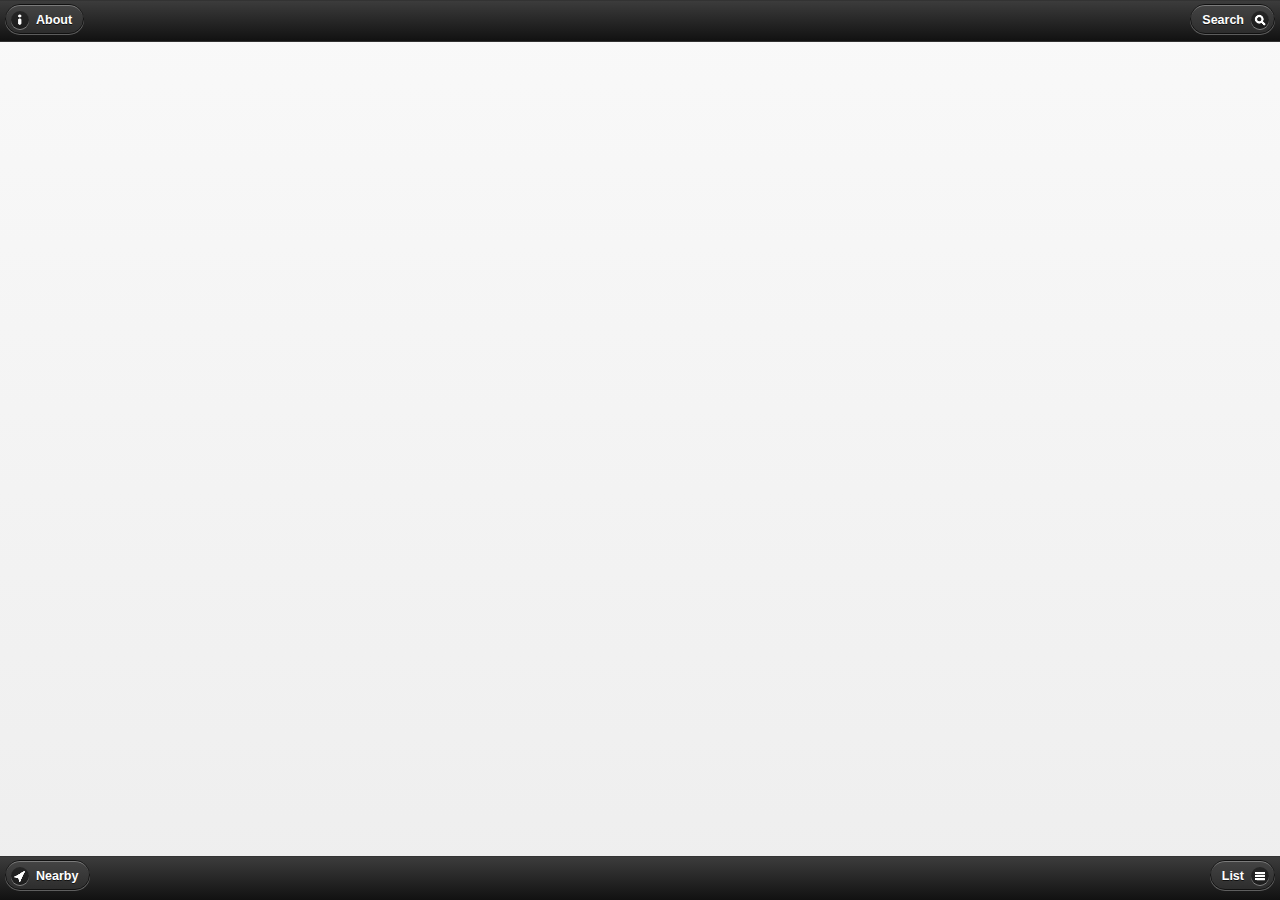
<file: index.html>
<!DOCTYPE html>
<!-- 
    To customize this page for your own data, open fusiontable_settings.js and follow instructions.
    You should not have to touch this file.
-->

<html>
<head>
    <meta name="generator" content="HTML Tidy for Mac OS X (vers 31 October 2006 - Apple Inc. build 15.10), see www.w3.org">
    <meta charset="utf-8">
    <meta name="viewport" content="initial-scale=1.0, user-scalable=no">
    <meta name="apple-mobile-web-app-capable" content="yes">
    <meta name="apple-mobile-web-app-status-bar-style" content="black">
    <link rel="apple-touch-icon" href="apple-touch-icon.png"/>
    <link rel="icon" type="image/png" href="favicon.ico"/>

    <title>Mobile Fusion Table</title>
    <!-- if updating jQueryMobile, please see MOBILE-FUSION-TABLES comments in current version -->
    <link rel="stylesheet" href="source/jquery.mobile-1.3.1.modified.min.css" type="text/css"/>

    <script type="text/javascript" src="source/jquery-1.7.2.min.js"></script>
    <script type="text/javascript" src="source/jquery.mobile-1.3.1.modified.min.js"></script> <!-- this must come after jquery -->
    <script type="text/javascript" src="source/jquery.address.min.js"></script>
    <script type="text/javascript" src="https://maps.google.com/maps/api/js?v=3.16.4&amp;sensor=false&amp;libraries=places,geometry"></script>

    <script type="text/javascript" src="source/maps_lib.js"></script>
    <script type="text/javascript" src="fusiontable_settings.js"></script>

    <style type="text/css">
        .infobox-container {
            overflow:hidden;
            position:relative;
            font-weight:normal;
            overflow:auto;
        }

        .infobox-default {
            display:inline;
            font-family: Arial, Helvetica, Geneva, sans-serif;
            white-space:normal;
        }

        /* using hr as spacer between search fields */
        hr { 
            display: block; height: 8px;
            border: 0; margin: 0; padding: 0;
        }

        #map_content {
            padding: 0;
            width: 100%;
            height: 100%;
            overflow: hidden;
        }

        #map_canvas {
            padding: 0;
            text-shadow: none;
        }

        #black {
            background-color: #000;
        }
        
        /* custom icons */
        .ui-icon-location {
            background-image: url(source/images/icons-18-white-location.png);
            background-repeat: no-repeat;
        }
    </style>
</head>

<body id="black">
    <!-- Home -->

    <div data-role="page" id="page-map">
        <div data-theme="a" data-role="header">
    <!-- About button -->
            <a id="about" data-role="button" href=
            "#page-about" data-icon="info" data-iconpos="left" class=
            "ui-btn-left">About</a>
    <!-- Search button -->
    <a data-role="button" id="search_page"
            href="#page-search" data-icon=
            "search" data-iconpos="right" class="ui-btn-right">Search</a>
            <h3><span id="titlebar">&nbsp;</span></h3>
        </div>

    <!-- Bounds Exceeded popup message -->
        <div data-role="popup" id="popupDialog" data-overlay-theme="a" data-theme="c"
         style="max-width:400px;" class="ui-corner-all">
            <div data-role="content" data-theme="d" class="ui-corner-bottom ui-content">
                <p id="alertMessageText"></p> 
                <a href="#page-map" id="alertMessageClose" data-role="button">OK</a>    
            </div>
        </div>

    <!-- The Map -->
        <div data-role="content" id="map_content" style="">
            <div id="map_canvas" style=
            "position:absolute;top:42px;bottom:42px;left:0px;right:0px;">
            </div>
        </div>

    <!-- Nearby button -->
        <div data-theme="a" data-role="footer" data-position="fixed"
        style="height:42px">
            <a id="nearby" data-role="button" href="#nearby" data-icon=
            "location" data-iconpos="left" class="ui-btn-left">
            <span id="nearby-name">Nearby</span></a>

    <!-- List button -->
            <a data-role="button" href="#page-list" data-icon="bars" id=
            "list_button" data-iconpos="right"
            class="ui-btn-right">List</a>
        </div>
    </div>

    <!-- About view -->
    <div data-role="page" id="page-about">
        <div data-theme="a" data-role="header">
            <a data-role="button" data-icon="arrow-l" data-iconpos=
            "left" href="#page-map" class="ui-btn-left" id="about_back">Back</a>

            <h3>About</h3>
        </div>

        <div data-role="content" id="section-about">
        </div>
    </div>

    <!-- List view -->
    <div data-role="page" id="page-list">
        <div data-theme="a" data-role="header">
            <a data-role="button" href="#page-map"
            data-icon="arrow-l" data-iconpos="left" class=
            "ui-btn-left" id="list_back">Back</a>

            <h3>List</h3>
        </div>

        <div data-role="content">
            <ul data-role="listview" id="listview" data-divider-theme=""
            data-inset="false">
                <li data-theme="c">Loading results...</li>
            </ul>
        </div>
    </div>

    <!-- Search dialog -->
    <div data-role="page" id="page-search">
        <div data-theme="a" data-role="header">
            <a data-role="button" href="#page-map"
            data-icon="arrow-l" data-iconpos="left" class=
            "ui-btn-left" id="search_back">Back</a>

            <a data-role="button" href="#page-map"
            data-icon="arrow-r" data-iconpos="right" class=
            "ui-btn-right" id="search_top">Search</a>
            <h3>Search</h3>
        </div>

        <div data-role="content">
            <div id="section-search" data-role="fieldcontain"></div>
            <button class="btn" id="search_reset" data-theme="r">Reset Fields</button>
            <button class="btn" id="search" data-theme="b">Search</button>
        </div>
    </div>

    <script type="text/javascript">
    $(function() {
        MapsLib.initialize();

        $("#about").click(function() { MapsLib.onExitMap(); });
        $("#search_page").click(function() { MapsLib.onExitMap(); });
        $("#list_button").click(function(){
            MapsLib.onExitMap();
            MapsLib.getListView();
        });

        $("#about_back").click(function() { MapsLib.onEnterMap(); });
        $("#search_back").click(function() { MapsLib.onEnterMap(); });
        $("#list_back").click(function() { MapsLib.onEnterMap(); });

        $("#search").click(function(){
            MapsLib.onEnterMap();
            MapsLib.doSearch();
        });
        $("#search_top").click(function(){
            MapsLib.onEnterMap();
            MapsLib.doSearch();
        });
        $("#search_reset").click(function(){
            MapsLib.resetSearch();
        });
        window.addEventListener('popstate', function(e) { 
            MapsLib.onPopState();
        });
    });

</script>
</body>
</html>
</file>
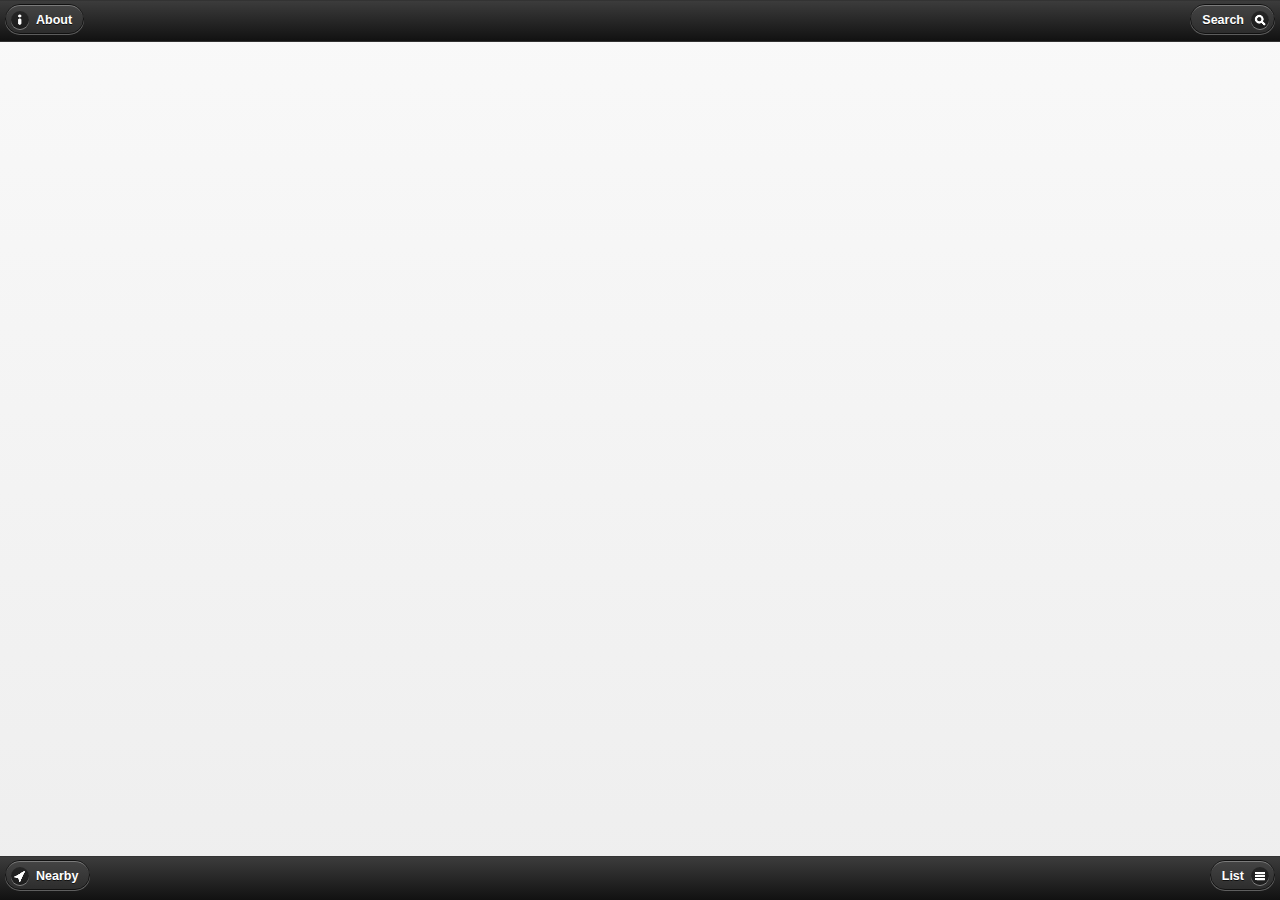
<file: demo-MyStreetSF.html>
<!DOCTYPE html>
<!-- 
  To customize this page for your own data, open fusiontable_settings.js and follow instructions.
  You should not have to touch this file.
-->

<html>
<head>
  <meta name="generator" content="HTML Tidy for Mac OS X (vers 31 October 2006 - Apple Inc. build 15.10), see www.w3.org">
  <meta charset="utf-8">
  <meta name="viewport" content="initial-scale=1.0, user-scalable=no">
  <meta name="apple-mobile-web-app-capable" content="yes">
  <meta name="apple-mobile-web-app-status-bar-style" content="black">
  <link rel="apple-touch-icon" href="apple-touch-icon.png"/>
  <link rel="icon" type="image/png" href="favicon.ico"/>

  <title>Mobile Fusion Table</title>
  <!-- if updating jQueryMobile, please see MOBILE-FUSION-TABLES comments in current version -->
  <link rel="stylesheet" href="source/jquery.mobile-1.3.1.modified.css" type="text/css"/>

  <script type="text/javascript" src="source/jquery-1.7.2.min.js"></script>
  <script type="text/javascript" src="source/jquery.mobile-1.3.1.modified.js"></script> <!-- this must come after jquery -->
  <script type="text/javascript" src="source/handlebars.js"></script>
  <script type="text/javascript" src="source/jquery.address.min.js"></script>
  <script type="text/javascript" src="https://maps.google.com/maps/api/js?sensor=false&amp;libraries=places,geometry"></script>

  <script type="text/javascript" src="source/maps_lib.js"></script>
  <script type="text/javascript" src="samples/fusiontable_settings.MyStreetSF.js"></script>

  <style type="text/css">
            .infobox-container {
              overflow:hidden;
              position:relative;
              font-weight:normal;
            }

            .infobox-default {
              display:inline;
              font-family: Arial, Helvetica, Geneva, sans-serif;
              white-space:normal;
            }

            /* using hr as spacer between search fields */
            hr { 
              display: block; height: 8px;
              border: 0; margin: 0; padding: 0;
            }

            #map_content {
              padding: 0;
              width: 100%;
              height: 100%;
              overflow: hidden;
            }

            #map_canvas {
              padding: 0;
              text-shadow: none;
            }

            #black {
              background-color: #000;
            }
            
            /* custom icons */
            .ui-icon-location {
              background-image: url(source/images/icons-18-white-location.png);
              background-repeat: no-repeat;
            }
  </style>
</head>

<body id="black">
  <!-- Home -->

  <div data-role="page" id="page-map">
    <div data-theme="a" data-role="header">
  <!-- About button -->
      <a id="about" data-role="button" data-transition="slide"
      data-direction="reverse" href=
      "#page-about" data-icon="info" data-iconpos="left" class=
      "ui-btn-left">About</a>
  <!-- Search button -->
  <a data-role="button" id="search_page"
      data-transition="slide" href="#page-search" data-icon=
      "search" data-iconpos="right" class="ui-btn-right">Search</a>

      <h3><span id="titlebar"></span></h3>
    </div>

  <!-- Bounds Exceeded popup message -->
    <div data-role="popup" id="popupDialog" data-overlay-theme="a" data-theme="c"
     style="max-width:400px;" class="ui-corner-all">
      <div data-role="content" data-theme="d" class="ui-corner-bottom ui-content">
        <p id="alertMessageText"></p> 
        <a href="#page-map" id="alertMessageClose" data-role="button">OK</a>  
      </div>
    </div>

  <!-- The Map -->
    <div data-role="content" id="map_content" style="">
      <div id="map_canvas" style=
      "position:absolute;top:42px;bottom:42px;left:0px;right:0px;">
      </div>
    </div>

  <!-- Nearby button -->
    <div data-theme="a" data-role="footer" data-position="fixed"
    style="height:42px">
      <a id="nearby" data-role="button" href="#nearby" data-icon=
      "location" data-iconpos="left" class="ui-btn-left">
      <span id="nearby-name">Nearby</span></a>

  <!-- List button -->
      <a data-role="button" href="#page-list" data-icon="bars" id=
      "listview" data-transition="slideup" data-iconpos="right"
      class="ui-btn-right">List</a>
    </div>
  </div>

  <!-- About view -->
  <div data-role="page" id="page-about">
    <div data-theme="a" data-role="header">
      <a data-role="button" data-transition="slide" data-icon="arrow-l" data-iconpos=
      "left" href="#page-map" class="ui-btn-left" id="about_back">Back</a>

      <h3>About</h3>
    </div>

    <div data-role="content" id="section-about">
    </div>
  </div>

  <!-- List view -->
  <div data-role="page" id="page-list">
    <div data-theme="a" data-role="header">
      <a data-role="button" data-direction="reverse"
      data-transition="slideup" href="index.html#page-map"
      data-icon="arrow-l" data-iconpos="left" class=
      "ui-btn-left" id="list_back">Back</a>

      <h3>List</h3>
    </div>

    <div data-role="content">
      <ul data-role="listview" id="listview" data-divider-theme=""
      data-inset="false">
        <li data-theme="c">Loading results...</li>
      </ul>
    </div>
  </div>

  <!-- Search dialog -->
  <div data-role="page" id="page-search">
    <div data-theme="a" data-role="header">
      <a data-role="button" data-direction="reverse"
      data-transition="slide" href="index.html#page-map"
      data-icon="arrow-l" data-iconpos="left" class=
      "ui-btn-left" id="search_back">Back</a>

      <h3>Search</h3>
    </div>

    <div data-role="content">
        <div id="section-search" data-role="fieldcontain"></div>
        <button class="btn" id="search">Search</button>
    </div>
  </div>

<!-- User-generated js -->
  <script type="text/javascript">
  $(function() {
      MapsLib.initialize();

      $("#about").click(function() { MapsLib.ignoreIdle = true; });
      $("#search_page").click(function() { MapsLib.ignoreIdle = true; });
      $("#listview").click(function(){
        MapsLib.ignoreIdle = true;
        MapsLib.getListView();
      });

      $("#about_back").click(function() { MapsLib.reCenterWhenReady(); });
      $("#search_back").click(function() { MapsLib.reCenterWhenReady(); });
      $("#list_back").click(function() { MapsLib.reCenterWhenReady(); });

      $("#search").click(function(){
        MapsLib.reCenterWhenReady();
        MapsLib.doSearch();
        window.location = "#page-map";
      });
  });

  var _gaq = _gaq || [];
  _gaq.push(['_setAccount', 'UA-39859509-1']);
  _gaq.push(['_trackPageview']);

  (function() {
    var ga = document.createElement('script'); ga.type = 'text/javascript'; ga.async = true;
    ga.src = ('https:' == document.location.protocol ? 'https://ssl' : 'http://www') + '.google-analytics.com/ga.js';
    var s = document.getElementsByTagName('script')[0]; s.parentNode.insertBefore(ga, s);
  })();

</script>
</body>
</html>
</file>
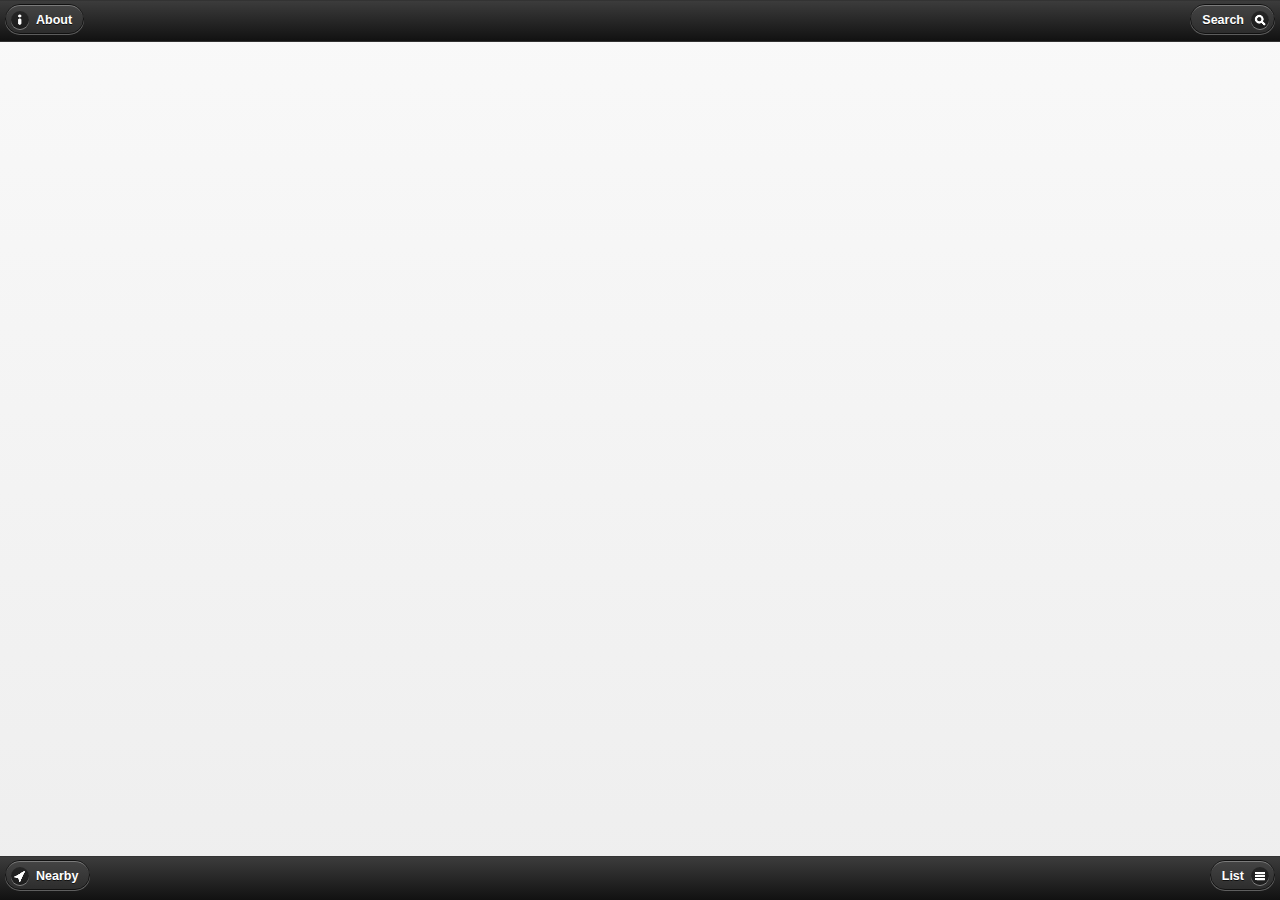
<file: demo-SFBanks.html>
<!DOCTYPE html>
<!-- 
  To customize this page for your own data, open fusiontable_settings.js and follow instructions.
  You should not have to touch this file.
-->

<html>
<head>
  <meta name="generator" content="HTML Tidy for Mac OS X (vers 31 October 2006 - Apple Inc. build 15.10), see www.w3.org">
  <meta charset="utf-8">
  <meta name="viewport" content="initial-scale=1.0, user-scalable=no">
  <meta name="apple-mobile-web-app-capable" content="yes">
  <meta name="apple-mobile-web-app-status-bar-style" content="black">
  <link rel="apple-touch-icon" href="apple-touch-icon.png"/>
  <link rel="icon" type="image/png" href="favicon.ico"/>

  <title>Mobile Fusion Table</title>
  <!-- if updating jQueryMobile, please see MOBILE-FUSION-TABLES comments in current version -->
  <link rel="stylesheet" href="source/jquery.mobile-1.3.1.modified.css" type="text/css"/>

  <script type="text/javascript" src="source/jquery-1.7.2.min.js"></script>
  <script type="text/javascript" src="source/jquery.mobile-1.3.1.modified.js"></script> <!-- this must come after jquery -->
  <script type="text/javascript" src="source/jquery.geocomplete.min.js"></script>
  <script type="text/javascript" src="source/handlebars.js"></script>
  <script type="text/javascript" src="source/jquery.address.min.js"></script>
  <script type="text/javascript" src="https://maps.google.com/maps/api/js?sensor=false&amp;libraries=places,geometry"></script>

  <script type="text/javascript" src="source/maps_lib.js"></script>
  <script type="text/javascript" src="samples/fusiontable_settings.SFBanks.js"></script>

  <style type="text/css">
            .infobox-container {
              overflow:hidden;
              position:relative;
              font-weight:normal;
            }

            .infobox-default {
              display:inline;
              font-family: Arial, Helvetica, Geneva, sans-serif;
              white-space:normal;
            }

            /* using hr as spacer between search fields */
            hr { 
              display: block; height: 8px;
              border: 0; margin: 0; padding: 0;
            }

            #map_content {
              padding: 0;
              width: 100%;
              height: 100%;
              overflow: hidden;
            }

            #map_canvas {
              padding: 0;
              text-shadow: none;
            }

            #black {
              background-color: #000;
            }
            
            /* custom icons */
            .ui-icon-location {
              background-image: url(source/images/icons-18-white-location.png);
              background-repeat: no-repeat;
            }
  </style>
</head>

<body id="black">
  <!-- Home -->

  <div data-role="page" id="page-map">
    <div data-theme="a" data-role="header">
  <!-- About button -->
      <a id="about" data-role="button" data-transition="slide"
      data-direction="reverse" href=
      "#page-about" data-icon="info" data-iconpos="left" class=
      "ui-btn-left">About</a>
  <!-- Search button -->
  <a data-role="button" id="search_page"
      data-transition="slide" href="#page-search" data-icon=
      "search" data-iconpos="right" class="ui-btn-right">Search</a>

      <h3><span id="titlebar"></span></h3>
    </div>

  <!-- Bounds Exceeded popup message -->
    <div data-role="popup" id="popupDialog" data-overlay-theme="a" data-theme="c"
     style="max-width:400px;" class="ui-corner-all">
      <div data-role="content" data-theme="d" class="ui-corner-bottom ui-content">
        <p id="alertMessageText"></p> 
        <a href="#page-map" id="alertMessageClose" data-role="button">OK</a>  
      </div>
    </div>

  <!-- The Map -->
    <div data-role="content" id="map_content" style="">
      <div id="map_canvas" style=
      "position:absolute;top:42px;bottom:42px;left:0px;right:0px;">
      </div>
    </div>

  <!-- Nearby button -->
    <div data-theme="a" data-role="footer" data-position="fixed"
    style="height:42px">
      <a id="nearby" data-role="button" href="#nearby" data-icon=
      "location" data-iconpos="left" class="ui-btn-left">
      <span id="nearby-name">Nearby</span></a>

  <!-- List button -->
      <a data-role="button" href="#page-list" data-icon="bars" id=
      "listview" data-transition="slideup" data-iconpos="right"
      class="ui-btn-right">List</a>
    </div>
  </div>

  <!-- About view -->
  <div data-role="page" id="page-about">
    <div data-theme="a" data-role="header">
      <a data-role="button" data-transition="slide" data-icon="arrow-l" data-iconpos=
      "left" href="#page-map" class="ui-btn-left" id="about_back">Back</a>

      <h3>About</h3>
    </div>

    <div data-role="content" id="section-about">
    </div>
  </div>

  <!-- List view -->
  <div data-role="page" id="page-list">
    <div data-theme="a" data-role="header">
      <a data-role="button" data-direction="reverse"
      data-transition="slideup" href="index.html#page-map"
      data-icon="arrow-l" data-iconpos="left" class=
      "ui-btn-left" id="list_back">Back</a>

      <h3>List</h3>
    </div>

    <div data-role="content">
      <ul data-role="listview" id="listview" data-divider-theme=""
      data-inset="false">
        <li data-theme="c">Loading results...</li>
      </ul>
    </div>
  </div>

  <!-- Search dialog -->
  <div data-role="page" id="page-search">
    <div data-theme="a" data-role="header">
      <a data-role="button" data-direction="reverse"
      data-transition="slide" href="index.html#page-map"
      data-icon="arrow-l" data-iconpos="left" class=
      "ui-btn-left" id="search_back">Back</a>

      <h3>Search</h3>
    </div>

    <div data-role="content">
        <div id="section-search" data-role="fieldcontain"></div>
        <button class="btn" id="search">Search</button>
    </div>
  </div>

<!-- User-generated js -->
  <script type="text/javascript">
  $(function() {
      MapsLib.initialize();

      $("#about").click(function() { MapsLib.ignoreIdle = true; });
      $("#search_page").click(function() { MapsLib.ignoreIdle = true; });
      $("#listview").click(function(){
        MapsLib.ignoreIdle = true;
        MapsLib.getListView();
      });

      $("#about_back").click(function() { MapsLib.reCenterWhenReady(); });
      $("#search_back").click(function() { MapsLib.reCenterWhenReady(); });
      $("#list_back").click(function() { MapsLib.reCenterWhenReady(); });

      $("#search").click(function(){
        MapsLib.reCenterWhenReady();
        MapsLib.doSearch();
        window.location = "#page-map";
      });
  });

  var _gaq = _gaq || [];
  _gaq.push(['_setAccount', 'UA-39859509-1']);
  _gaq.push(['_trackPageview']);

  (function() {
    var ga = document.createElement('script'); ga.type = 'text/javascript'; ga.async = true;
    ga.src = ('https:' == document.location.protocol ? 'https://ssl' : 'http://www') + '.google-analytics.com/ga.js';
    var s = document.getElementsByTagName('script')[0]; s.parentNode.insertBefore(ga, s);
  })();

</script>
</body>
</html>
</file>
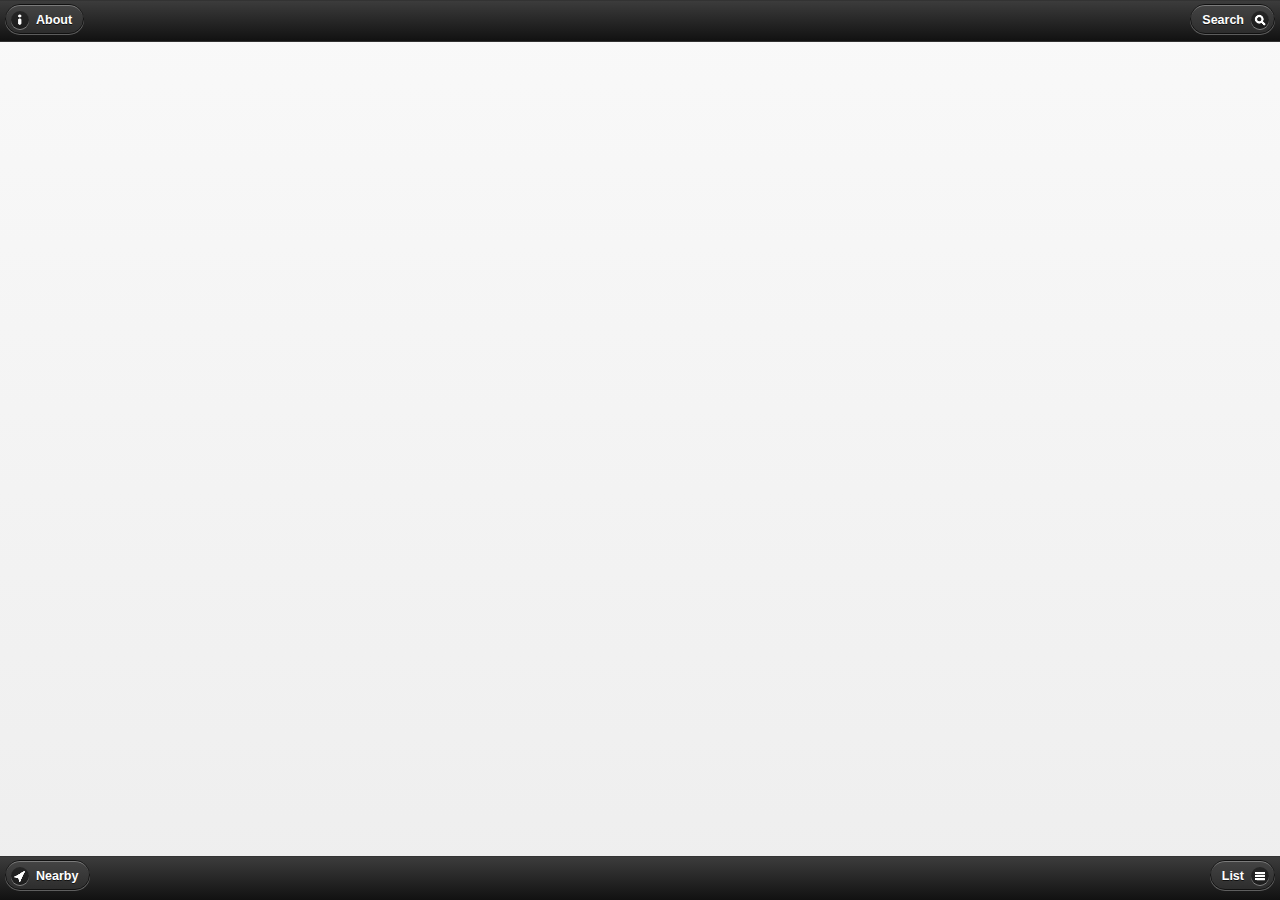
<file: demo-SFFoodInspections.html>
<!DOCTYPE html>
<!-- 
  To customize this page for your own data, open fusiontable_settings.js and follow instructions.
  You should not have to touch this file.
-->

<html>
<head>
  <meta name="generator" content="HTML Tidy for Mac OS X (vers 31 October 2006 - Apple Inc. build 15.10), see www.w3.org">
  <meta charset="utf-8">
  <meta name="viewport" content="initial-scale=1.0, user-scalable=no">
  <meta name="description" content="View food inspection results of San Francisco restaurants, and filter by rating, location, and violations.  This is a Mobile Fusion Tables demonstration using Google Fusion Table data." />
  <meta name="apple-mobile-web-app-capable" content="yes">
  <meta name="apple-mobile-web-app-status-bar-style" content="black">
  <link rel="apple-touch-icon" href="apple-touch-icon.png"/>
  <link rel="icon" type="image/png" href="favicon.ico"/>

  <title>SF Food Inspections | Mobile Fusion Tables</title>
  <!-- if updating jQueryMobile, please see MOBILE-FUSION-TABLES comments in current version -->
  <link rel="stylesheet" href="source/jquery.mobile-1.3.1.modified.css" type="text/css"/>

  <script type="text/javascript" src="source/jquery-1.7.2.min.js"></script>
  <script type="text/javascript" src="source/jquery.mobile-1.3.1.modified.js"></script> <!-- this must come after jquery -->
  <script type="text/javascript" src="source/handlebars.js"></script>
  <script type="text/javascript" src="source/jquery.address.min.js"></script>
  <script type="text/javascript" src="https://maps.google.com/maps/api/js?sensor=false&amp;libraries=places,geometry"></script>

  <script type="text/javascript" src="source/maps_lib.js"></script>
  <script type="text/javascript" src="samples/fusiontable_settings.SFFoodInspections.js"></script>

  <style type="text/css">
            .infobox-container {
              overflow:hidden;
              position:relative;
              font-weight:normal;
              overflow:auto;
            }

            .infobox-default {
              display:inline;
              font-family: Arial, Helvetica, Geneva, sans-serif;
              white-space:normal;
            }

            /* using hr as spacer between search fields */
            hr { 
              display: block; height: 8px;
              border: 0; margin: 0; padding: 0;
            }

            #map_content {
              padding: 0;
              width: 100%;
              height: 100%;
              overflow: hidden;
            }

            #map_canvas {
              padding: 0;
              text-shadow: none;
            }

            #black {
              background-color: #000;
            }
            
            /* custom icons */
            .ui-icon-location {
              background-image: url(source/images/icons-18-white-location.png);
              background-repeat: no-repeat;
            }
  </style>
</head>

<body id="black">
  <!-- Home -->

  <div data-role="page" id="page-map">
    <div data-theme="a" data-role="header">
  <!-- About button -->
      <a id="about" data-role="button" data-transition="slide"
      data-direction="reverse" href=
      "#page-about" data-icon="info" data-iconpos="left" class=
      "ui-btn-left">About</a>
  <!-- Search button -->
  <a data-role="button" id="search_page"
      data-transition="slide" href="#page-search" data-icon=
      "search" data-iconpos="right" class="ui-btn-right">Search</a>

      <h3><span id="titlebar"></span></h3>
    </div>

  <!-- Bounds Exceeded popup message -->
    <div data-role="popup" id="popupDialog" data-overlay-theme="a" data-theme="c"
     style="max-width:400px;" class="ui-corner-all">
      <div data-role="content" data-theme="d" class="ui-corner-bottom ui-content">
        <p id="alertMessageText"></p> 
        <a href="#page-map" id="alertMessageClose" data-role="button">OK</a>  
      </div>
    </div>

  <!-- The Map -->
    <div data-role="content" id="map_content" style="">
      <div id="map_canvas" style=
      "position:absolute;top:42px;bottom:42px;left:0px;right:0px;">
      </div>
    </div>

  <!-- Nearby button -->
    <div data-theme="a" data-role="footer" data-position="fixed"
    style="height:42px">
      <a id="nearby" data-role="button" href="#nearby" data-icon=
      "location" data-iconpos="left" class="ui-btn-left">
      <span id="nearby-name">Nearby</span></a>

  <!-- List button -->
      <a data-role="button" href="#page-list" data-icon="bars" id=
      "listview" data-transition="slideup" data-iconpos="right"
      class="ui-btn-right">List</a>
    </div>
  </div>

  <!-- About view -->
  <div data-role="page" id="page-about">
    <div data-theme="a" data-role="header">
      <a data-role="button" data-transition="slide" data-icon="arrow-l" data-iconpos=
      "left" href="#page-map" class="ui-btn-left" id="about_back">Back</a>

      <h3>About</h3>
    </div>

    <div data-role="content" id="section-about">
    </div>
  </div>

  <!-- List view -->
  <div data-role="page" id="page-list">
    <div data-theme="a" data-role="header">
      <a data-role="button" data-direction="reverse"
      data-transition="slideup" href="index.html#page-map"
      data-icon="arrow-l" data-iconpos="left" class=
      "ui-btn-left" id="list_back">Back</a>

      <h3>List</h3>
    </div>

    <div data-role="content">
      <ul data-role="listview" id="listview" data-divider-theme=""
      data-inset="false">
        <li data-theme="c">Loading results...</li>
      </ul>
    </div>
  </div>

  <!-- Search dialog -->
  <div data-role="page" id="page-search">
    <div data-theme="a" data-role="header">
      <a data-role="button" data-direction="reverse"
      data-transition="slide" href="index.html#page-map"
      data-icon="arrow-l" data-iconpos="left" class=
      "ui-btn-left" id="search_back">Back</a>

      <a data-role="button" href="index.html#page-map"
      data-icon="arrow-r" data-iconpos="right" class=
      "ui-btn-right" id="search_top">Search</a>
      <h3>Search</h3>
    </div>

    <div data-role="content">
        <div id="section-search" data-role="fieldcontain"></div>
        <button class="btn" id="search">Search</button>
    </div>
  </div>

  <script type="text/javascript">
  $(function() {
      MapsLib.initialize();

      $("#about").click(function() { MapsLib.onExitMap(); });
      $("#search_page").click(function() { MapsLib.onExitMap(); });
      $("#listview").click(function(){
        MapsLib.onExitMap();
        MapsLib.getListView();
      });

      $("#about_back").click(function() { MapsLib.onEnterMap(); });
      $("#search_back").click(function() { MapsLib.onEnterMap(); });
      $("#list_back").click(function() { MapsLib.onEnterMap(); });

      $("#search").click(function(){
        MapsLib.onEnterMap();
        MapsLib.doSearch();
      });
      $("#search_top").click(function(){
        MapsLib.onEnterMap();
        MapsLib.doSearch();
      });

      window.addEventListener('popstate', function(e) { 
        MapsLib.onPopState();
      });
  });

  var _gaq = _gaq || [];
  _gaq.push(['_setAccount', 'UA-39859509-1']);
  _gaq.push(['_trackPageview']);

  (function() {
    var ga = document.createElement('script'); ga.type = 'text/javascript'; ga.async = true;
    ga.src = ('https:' == document.location.protocol ? 'https://ssl' : 'http://www') + '.google-analytics.com/ga.js';
    var s = document.getElementsByTagName('script')[0]; s.parentNode.insertBefore(ga, s);
  })();

</script>
</body>
</html>
</file>
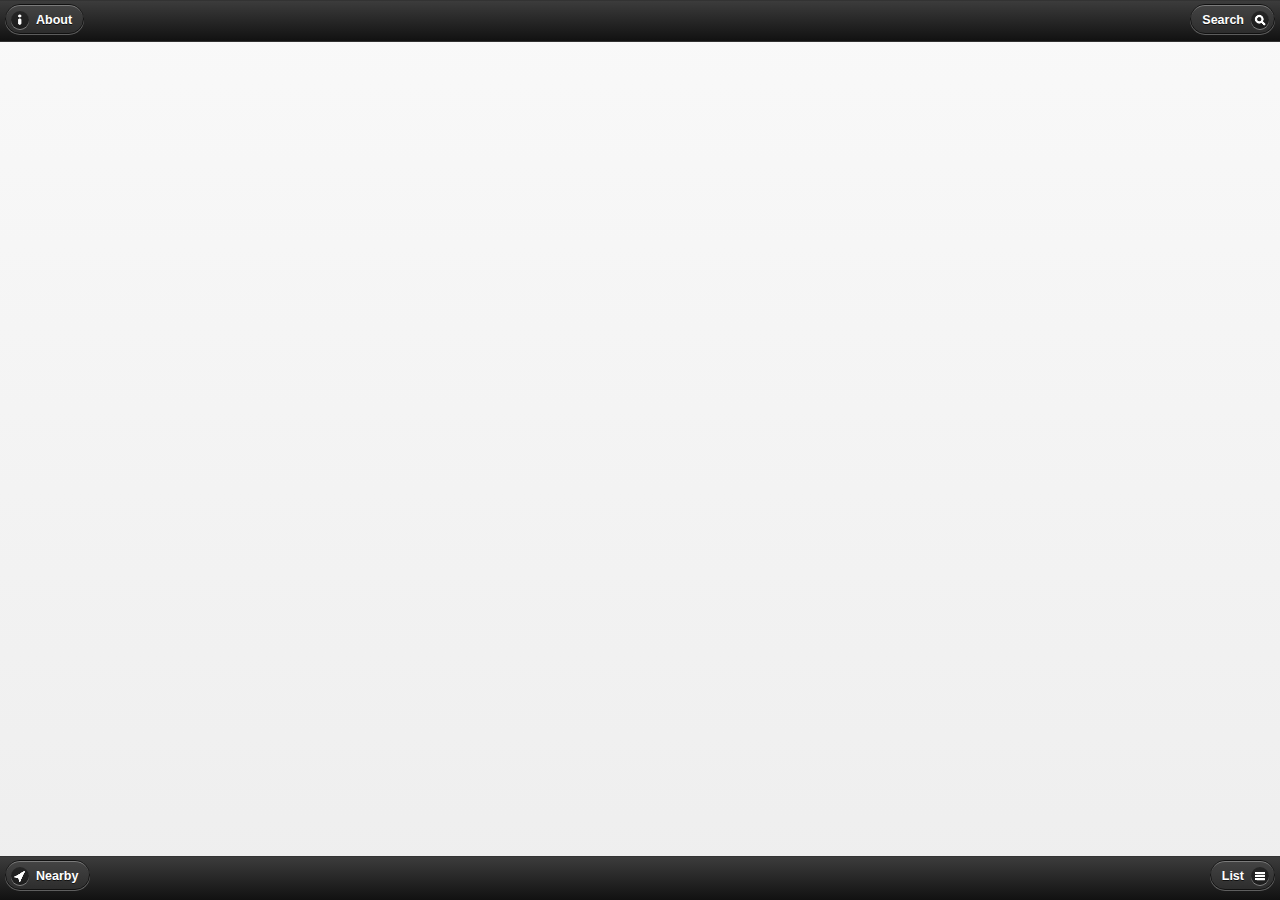
<file: demo-SFInspections.html>
<!DOCTYPE html>
<!-- 
    To customize this page for your own data, open fusiontable_settings.js and follow instructions.
    You should not have to touch this file.
-->

<html>
<head>
    <meta name="generator" content="HTML Tidy for Mac OS X (vers 31 October 2006 - Apple Inc. build 15.10), see www.w3.org">
    <meta charset="utf-8">
    <meta name="viewport" content="initial-scale=1.0, user-scalable=no">
    <meta name="description" content="View health inspection results for San Francisco restaurants, and filter by name, rating, location, and violations.    This is a Mobile Fusion Tables demonstration using Google Fusion Table data." />
    <meta name="apple-mobile-web-app-capable" content="yes">
    <meta name="apple-mobile-web-app-status-bar-style" content="black">
    <link rel="apple-touch-icon" href="apple-touch-icon.png"/>
    <link rel="icon" type="image/png" href="favicon.ico"/>

    <title>SF Restaurant Inspections | Mobile Fusion Tables</title>
    <!-- if updating jQueryMobile, please see MOBILE-FUSION-TABLES comments in current version -->
    <link rel="stylesheet" href="source/jquery.mobile-1.3.1.modified.css" type="text/css"/>

    <script type="text/javascript" src="source/jquery-1.7.2.min.js"></script>
    <script type="text/javascript" src="source/jquery.mobile-1.3.1.modified.js"></script> <!-- this must come after jquery -->
    <script type="text/javascript" src="source/handlebars.js"></script>
    <script type="text/javascript" src="source/jquery.address.min.js"></script>
    <script type="text/javascript" src="https://maps.google.com/maps/api/js?v=3.16.4&sensor=false&amp;libraries=places,geometry"></script>

    <script type="text/javascript" src="source/maps_lib.js"></script>
    <script type="text/javascript" src="samples/fusiontable_settings.SFInspections.js"></script>

    <style type="text/css">
        .infobox-container {
            overflow:hidden;
            position:relative;
            font-weight:normal;
            overflow:auto;
        }

        .infobox-default {
            display:inline;
            font-family: Arial, Helvetica, Geneva, sans-serif;
            white-space:normal;
        }

        /* using hr as spacer between search fields */
        hr { 
            display: block; height: 8px;
            border: 0; margin: 0; padding: 0;
        }

        #map_content {
            padding: 0;
            width: 100%;
            height: 100%;
            overflow: hidden;
        }

        #map_canvas {
            padding: 0;
            text-shadow: none;
        }

        #black {
            background-color: #000;
        }
        
        /* custom icons */
        .ui-icon-location {
            background-image: url(source/images/icons-18-white-location.png);
            background-repeat: no-repeat;
        }
    </style>
</head>

<body id="black">
    <!-- Home -->

    <div data-role="page" id="page-map">
        <div data-theme="a" data-role="header">
    <!-- About button -->
            <a id="about" data-role="button" data-transition="slide"
            data-direction="reverse" href=
            "#page-about" data-icon="info" data-iconpos="left" class=
            "ui-btn-left">About</a>
    <!-- Search button -->
    <a data-role="button" id="search_page"
            data-transition="slide" href="#page-search" data-icon=
            "search" data-iconpos="right" class="ui-btn-right">Search</a>

            <h3><span id="titlebar"></span></h3>
        </div>

    <!-- Bounds Exceeded popup message -->
        <div data-role="popup" id="popupDialog" data-overlay-theme="a" data-theme="c"
         style="max-width:400px;" class="ui-corner-all">
            <div data-role="content" data-theme="d" class="ui-corner-bottom ui-content">
                <p id="alertMessageText"></p> 
                <a href="#page-map" id="alertMessageClose" data-role="button">OK</a>    
            </div>
        </div>

    <!-- The Map -->
        <div data-role="content" id="map_content" style="">
            <div id="map_canvas" style=
            "position:absolute;top:42px;bottom:42px;left:0px;right:0px;">
            </div>
        </div>

    <!-- Nearby button -->
        <div data-theme="a" data-role="footer" data-position="fixed"
        style="height:42px">
            <a id="nearby" data-role="button" href="#nearby" data-icon=
            "location" data-iconpos="left" class="ui-btn-left">
            <span id="nearby-name">Nearby</span></a>

    <!-- List button -->
            <a data-role="button" href="#page-list" data-icon="bars" id=
            "listview" data-transition="slideup" data-iconpos="right"
            class="ui-btn-right">List</a>
        </div>
    </div>

    <!-- About view -->
    <div data-role="page" id="page-about">
        <div data-theme="a" data-role="header">
            <a data-role="button" data-transition="slide" data-icon="arrow-l" data-iconpos=
            "left" href="#page-map" class="ui-btn-left" id="about_back">Back</a>

            <h3>About</h3>
        </div>

        <div data-role="content" id="section-about">
        </div>
    </div>

    <!-- List view -->
    <div data-role="page" id="page-list">
        <div data-theme="a" data-role="header">
            <a data-role="button" data-direction="reverse"
            data-transition="slideup" href="index.html#page-map"
            data-icon="arrow-l" data-iconpos="left" class=
            "ui-btn-left" id="list_back">Back</a>

            <h3>List</h3>
        </div>

        <div data-role="content">
            <ul data-role="listview" id="listview" data-divider-theme=""
            data-inset="false">
                <li data-theme="c">Loading results...</li>
            </ul>
        </div>
    </div>

    <!-- Search dialog -->
    <div data-role="page" id="page-search">
        <div data-theme="a" data-role="header">
            <a data-role="button" data-direction="reverse"
            data-transition="slide" href="index.html#page-map"
            data-icon="arrow-l" data-iconpos="left" class=
            "ui-btn-left" id="search_back">Back</a>

            <a data-role="button" href="index.html#page-map"
            data-icon="arrow-r" data-iconpos="right" class=
            "ui-btn-right" id="search_top">Search</a>
            <h3>Search</h3>
        </div>

        <div data-role="content">
            <div id="section-search" data-role="fieldcontain"></div>
            <button class="btn" id="search_reset" data-theme="r">Reset Fields</button>
            <button class="btn" id="search" data-theme="b">Search</button>
        </div>
    </div>

    <script type="text/javascript">
    $(function() {
        MapsLib.initialize();

        $("#about").click(function() { MapsLib.onExitMap(); });
        $("#search_page").click(function() { MapsLib.onExitMap(); });
        $("#listview").click(function(){
            MapsLib.onExitMap();
            MapsLib.getListView();
        });

        $("#about_back").click(function() { MapsLib.onEnterMap(); });
        $("#search_back").click(function() { MapsLib.onEnterMap(); });
        $("#list_back").click(function() { MapsLib.onEnterMap(); });

        $("#search").click(function(){
            MapsLib.onEnterMap();
            MapsLib.doSearch();
        });
        $("#search_top").click(function(){
            MapsLib.onEnterMap();
            MapsLib.doSearch();
        });
        $("#search_reset").click(function(){
            MapsLib.resetSearch();
        });

        window.addEventListener('popstate', function(e) { 
            MapsLib.onPopState();
        });
});

</script>
</body>
</html>
</file>
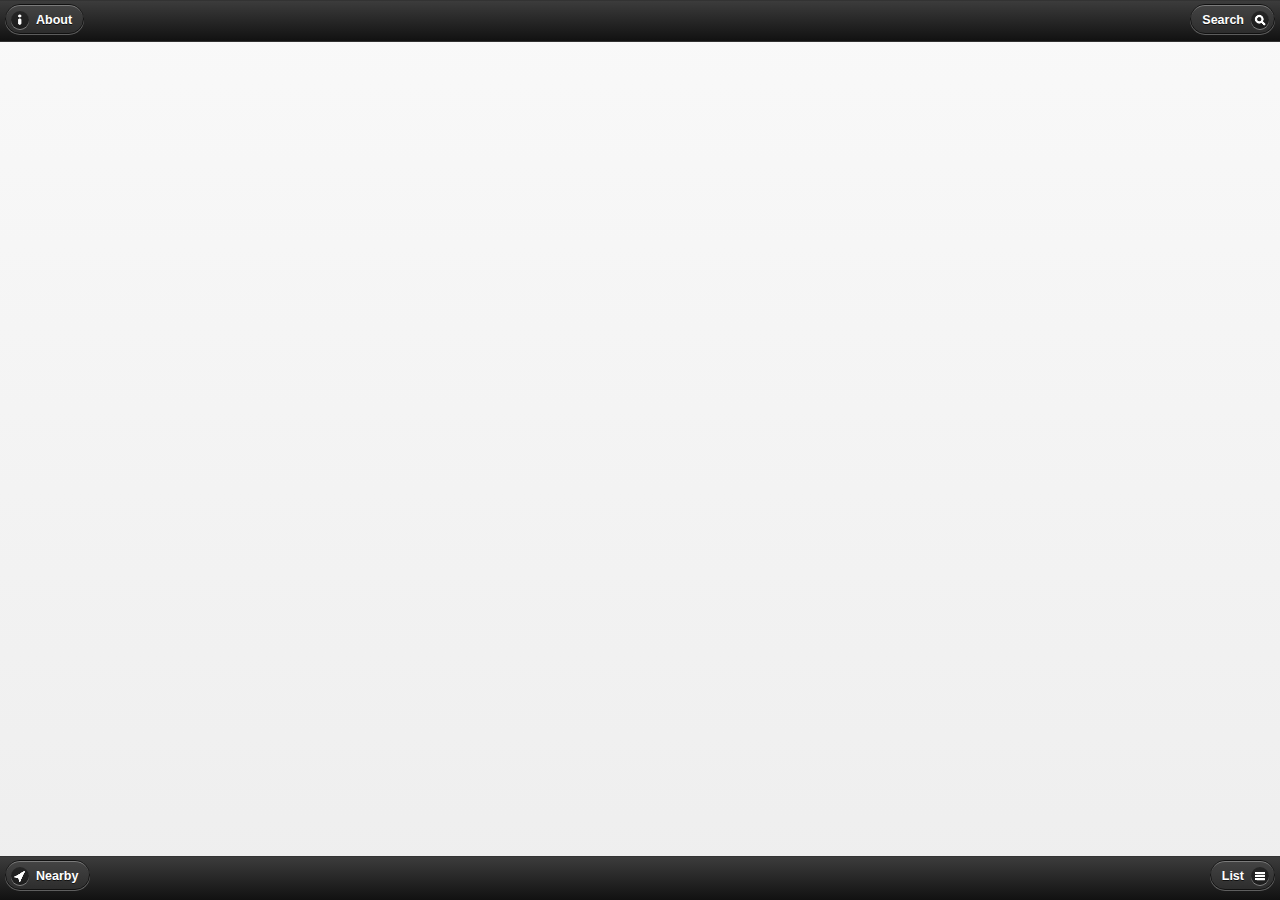
<file: demo-SFLiquefaction.html>
<!DOCTYPE html>
<!-- 
  To customize this page for your own data, open fusiontable_settings.js and follow instructions.
  You should not have to touch this file.
-->

<html>
<head>
  <meta name="generator" content="HTML Tidy for Mac OS X (vers 31 October 2006 - Apple Inc. build 15.10), see www.w3.org">
  <meta charset="utf-8">
  <meta name="viewport" content="initial-scale=1.0, user-scalable=no">
  <meta name="apple-mobile-web-app-capable" content="yes">
  <meta name="apple-mobile-web-app-status-bar-style" content="black">
  <link rel="apple-touch-icon" href="apple-touch-icon.png"/>
  <link rel="icon" type="image/png" href="favicon.ico"/>

  <title>Mobile Fusion Table</title>
  <!-- if updating jQueryMobile, please see MOBILE-FUSION-TABLES comments in current version -->
  <link rel="stylesheet" href="source/jquery.mobile-1.3.1.modified.css" type="text/css"/>

  <script type="text/javascript" src="source/jquery-1.7.2.min.js"></script>
  <script type="text/javascript" src="source/jquery.mobile-1.3.1.modified.js"></script> <!-- this must come after jquery -->
  <script type="text/javascript" src="source/jquery.geocomplete.min.js"></script>
  <script type="text/javascript" src="source/handlebars.js"></script>
  <script type="text/javascript" src="source/jquery.address.min.js"></script>
  <script type="text/javascript" src="https://maps.google.com/maps/api/js?sensor=false&amp;libraries=places,geometry"></script>

  <script type="text/javascript" src="source/maps_lib.js"></script>
  <script type="text/javascript" src="samples/fusiontable_settings.SFLiquefaction.js"></script>

  <style type="text/css">
            .infobox-container {
              overflow:hidden;
              position:relative;
              font-weight:normal;
            }

            .infobox-default {
              display:inline;
              font-family: Arial, Helvetica, Geneva, sans-serif;
              white-space:normal;
            }

            /* using hr as spacer between search fields */
            hr { 
              display: block; height: 8px;
              border: 0; margin: 0; padding: 0;
            }

            #map_content {
              padding: 0;
              width: 100%;
              height: 100%;
              overflow: hidden;
            }

            #map_canvas {
              padding: 0;
              text-shadow: none;
            }

            #black {
              background-color: #000;
            }
            
            /* custom icons */
            .ui-icon-location {
              background-image: url(source/images/icons-18-white-location.png);
              background-repeat: no-repeat;
            }
  </style>
</head>

<body id="black">
  <!-- Home -->

  <div data-role="page" id="page-map">
    <div data-theme="a" data-role="header">
  <!-- About button -->
      <a id="about" data-role="button" data-transition="slide"
      data-direction="reverse" href=
      "#page-about" data-icon="info" data-iconpos="left" class=
      "ui-btn-left">About</a>
  <!-- Search button -->
  <a data-role="button" id="search_page"
      data-transition="slide" href="#page-search" data-icon=
      "search" data-iconpos="right" class="ui-btn-right">Search</a>

      <h3><span id="titlebar"></span></h3>
    </div>

  <!-- Bounds Exceeded popup message -->
    <div data-role="popup" id="popupDialog" data-overlay-theme="a" data-theme="c"
     style="max-width:400px;" class="ui-corner-all">
      <div data-role="content" data-theme="d" class="ui-corner-bottom ui-content">
        <p id="alertMessageText"></p> 
        <a href="#page-map" id="alertMessageClose" data-role="button">OK</a>  
      </div>
    </div>

  <!-- The Map -->
    <div data-role="content" id="map_content" style="">
      <div id="map_canvas" style=
      "position:absolute;top:42px;bottom:42px;left:0px;right:0px;">
      </div>
    </div>

  <!-- Nearby button -->
    <div data-theme="a" data-role="footer" data-position="fixed"
    style="height:42px">
      <a id="nearby" data-role="button" href="#nearby" data-icon=
      "location" data-iconpos="left" class="ui-btn-left">
      <span id="nearby-name">Nearby</span></a>

  <!-- List button -->
      <a data-role="button" href="#page-list" data-icon="bars" id=
      "listview" data-transition="slideup" data-iconpos="right"
      class="ui-btn-right">List</a>
    </div>
  </div>

  <!-- About view -->
  <div data-role="page" id="page-about">
    <div data-theme="a" data-role="header">
      <a data-role="button" data-transition="slide" data-icon="arrow-l" data-iconpos=
      "left" href="#page-map" class="ui-btn-left" id="about_back">Back</a>

      <h3>About</h3>
    </div>

    <div data-role="content" id="section-about">
    </div>
  </div>

  <!-- List view -->
  <div data-role="page" id="page-list">
    <div data-theme="a" data-role="header">
      <a data-role="button" data-direction="reverse"
      data-transition="slideup" href="index.html#page-map"
      data-icon="arrow-l" data-iconpos="left" class=
      "ui-btn-left" id="list_back">Back</a>

      <h3>List</h3>
    </div>

    <div data-role="content">
      <ul data-role="listview" id="listview" data-divider-theme=""
      data-inset="false">
        <li data-theme="c">Loading results...</li>
      </ul>
    </div>
  </div>

  <!-- Search dialog -->
  <div data-role="page" id="page-search">
    <div data-theme="a" data-role="header">
      <a data-role="button" data-direction="reverse"
      data-transition="slide" href="index.html#page-map"
      data-icon="arrow-l" data-iconpos="left" class=
      "ui-btn-left" id="search_back">Back</a>

      <h3>Search</h3>
    </div>

    <div data-role="content">
        <div id="section-search" data-role="fieldcontain"></div>
        <button class="btn" id="search">Search</button>
    </div>
  </div>

<!-- User-generated js -->
  <script type="text/javascript">
  $(function() {
      MapsLib.initialize();

      $("#about").click(function() { MapsLib.ignoreIdle = true; });
      $("#search_page").click(function() { MapsLib.ignoreIdle = true; });
      $("#listview").click(function(){
        MapsLib.ignoreIdle = true;
        MapsLib.getListView();
      });

      $("#about_back").click(function() { MapsLib.reCenterWhenReady(); });
      $("#search_back").click(function() { MapsLib.reCenterWhenReady(); });
      $("#list_back").click(function() { MapsLib.reCenterWhenReady(); });

      $("#search").click(function(){
        MapsLib.reCenterWhenReady();
        MapsLib.doSearch();
        window.location = "#page-map";
      });
  });

  var _gaq = _gaq || [];
  _gaq.push(['_setAccount', 'UA-39859509-1']);
  _gaq.push(['_trackPageview']);

  (function() {
    var ga = document.createElement('script'); ga.type = 'text/javascript'; ga.async = true;
    ga.src = ('https:' == document.location.protocol ? 'https://ssl' : 'http://www') + '.google-analytics.com/ga.js';
    var s = document.getElementsByTagName('script')[0]; s.parentNode.insertBefore(ga, s);
  })();

</script>
</body>
</html>
</file>
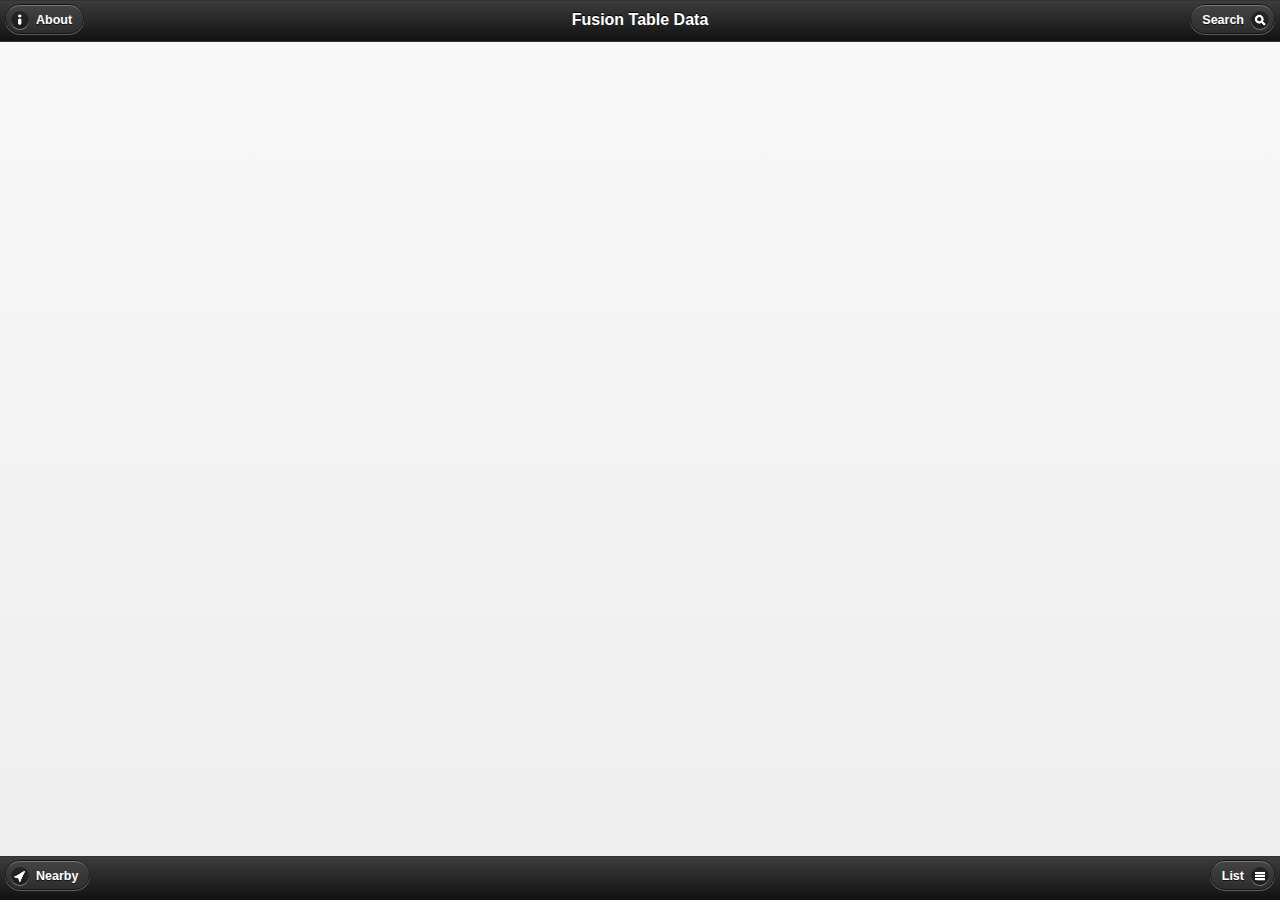
<file: demo-SFStreets.html>
<!DOCTYPE html>
<!-- 
  To customize this page for your own data, open fusiontable_settings.js and follow instructions.
  You should not have to touch this file.
-->

<html>
<head>
  <meta name="generator" content="HTML Tidy for Mac OS X (vers 31 October 2006 - Apple Inc. build 15.10), see www.w3.org">
  <meta charset="utf-8">
  <meta name="viewport" content="initial-scale=1.0, user-scalable=no">
  <meta name="apple-mobile-web-app-capable" content="yes">
  <meta name="apple-mobile-web-app-status-bar-style" content="black">
  <link rel="apple-touch-icon" href="apple-touch-icon.png"/>
  <link rel="icon" type="image/png" href="favicon.ico"/>

  <title>Mobile Fusion Table</title>
  <link rel="stylesheet" href="source/jquery.mobile-1.3.1.css" type="text/css"/>

  <script type="text/javascript" src="source/jquery-1.7.2.min.js"></script>
  <script type="text/javascript" src="source/jquery.mobile-1.3.1.js"></script> <!-- this must come after jquery -->
  <script type="text/javascript" src="source/jquery.geocomplete.min.js"></script>
  <script type="text/javascript" src="source/handlebars.js"></script>
  <script type="text/javascript" src="source/jquery.address.min.js"></script>
  <script type="text/javascript" src="https://maps.google.com/maps/api/js?sensor=false&amp;libraries=places,geometry"></script>

  <script type="text/javascript" src="source/maps_lib.js"></script>
  <script type="text/javascript" src="samples/fusiontable_settings.SFStreets.js"></script>

  <style type="text/css">
            .infobox-container {
              overflow:hidden;
              position:relative;
              font-weight:normal;
            }

            .infobox-default {
              display:inline;
              font-family: Arial, Helvetica, Geneva, sans-serif;
              white-space:normal;
            }

            /* using hr as spacer between search fields */
            hr { 
              display: block; height: 8px;
              border: 0; margin: 0; padding: 0;
            }

            #map_content {
              padding: 0;
              width: 100%;
              height: 100%;
              overflow: hidden;
            }

            #map_canvas {
              padding: 0;
              text-shadow: none;
            }

            #black {
              background-color: #000;
            }
            
            /* custom icons */
            .ui-icon-location {
              background-image: url(source/images/icons-18-white-location.png);
              background-repeat: no-repeat;
            }
  </style>
</head>

<body id="black">
  <!-- Home -->

  <div data-role="page" id="page-map">
    <div data-theme="a" data-role="header">
  <!-- About button -->
      <a id="about" data-role="button" data-transition="slide"
      data-direction="reverse" href=
      "#page-about" data-icon="info" data-iconpos="left" class=
      "ui-btn-left">About</a>
  <!-- Search button -->
  <a data-role="button" id="search_page"
      data-transition="slide" href="#page-search" data-icon=
      "search" data-iconpos="right" class="ui-btn-right">Search</a>

      <h3><span id="titlebar">Fusion Table Data</span></h3>
    </div>

  <!-- Bounds Exceeded popup message -->
    <div data-role="popup" id="popupDialog" data-overlay-theme="a" data-theme="c"
     style="max-width:400px;" class="ui-corner-all">
      <div data-role="content" data-theme="d" class="ui-corner-bottom ui-content">
        <p id="alertMessageText"></p> 
        <a href="#page-map" id="alertMessageClose" data-role="button">OK</a>  
      </div>
    </div>

  <!-- The Map -->
    <div data-role="content" id="map_content" style="">
      <div id="map_canvas" style=
      "position:absolute;top:42px;bottom:42px;left:0px;right:0px;">
      </div>
    </div>

  <!-- Nearby button -->
    <div data-theme="a" data-role="footer" data-position="fixed"
    style="height:42px">
      <a id="nearby" data-role="button" href="#nearby" data-icon=
      "location" data-iconpos="left" class="ui-btn-left">
      <span id="nearby-name">Nearby</span></a>

  <!-- List button -->
      <a data-role="button" href="#page-list" data-icon="bars" id=
      "listview" data-transition="slideup" data-iconpos="right"
      class="ui-btn-right">List</a>
    </div>
  </div>

  <!-- About view -->
  <div data-role="page" id="page-about">
    <div data-theme="a" data-role="header">
      <a data-role="button" data-transition="slide" data-icon="arrow-l" data-iconpos=
      "left" href="#page-map" class="ui-btn-left" id="about_back">Back</a>

      <h3>About</h3>
    </div>

    <div data-role="content" id="section-about">
    </div>
  </div>

  <!-- List view -->
  <div data-role="page" id="page-list">
    <div data-theme="a" data-role="header">
      <a data-role="button" data-direction="reverse"
      data-transition="slideup" href="index.html#page-map"
      data-icon="arrow-l" data-iconpos="left" class=
      "ui-btn-left" id="list_back">Back</a>

      <h3>List</h3>
    </div>

    <div data-role="content">
      <ul data-role="listview" id="listview" data-divider-theme=""
      data-inset="false">
        <li data-theme="c">Loading results...</li>
      </ul>
    </div>
  </div>

  <!-- Search dialog -->
  <div data-role="page" id="page-search">
    <div data-theme="a" data-role="header">
      <a data-role="button" data-direction="reverse"
      data-transition="slide" href="index.html#page-map"
      data-icon="arrow-l" data-iconpos="left" class=
      "ui-btn-left" id="search_back">Back</a>

      <h3>Search</h3>
    </div>

    <div data-role="content">
        <div id="section-search" data-role="fieldcontain"></div>
        <button class="btn" id="search">Search</button>
    </div>
  </div>

<!-- User-generated js -->
  <script type="text/javascript">
  $(function() {
      MapsLib.initialize();

      $("#about").click(function() { MapsLib.ignoreIdle = true; });
      $("#search_page").click(function() { MapsLib.ignoreIdle = true; });
      $("#listview").click(function(){
        MapsLib.ignoreIdle = true;
        MapsLib.getListView();
      });

      $("#about_back").click(function() { MapsLib.reCenterWhenReady(); });
      $("#search_back").click(function() { MapsLib.reCenterWhenReady(); });
      $("#list_back").click(function() { MapsLib.reCenterWhenReady(); });

      $("#search").click(function(){
        MapsLib.reCenterWhenReady();
        MapsLib.doSearch();
        window.location = "#page-map";
      });
  });

  var _gaq = _gaq || [];
  _gaq.push(['_setAccount', 'UA-39859509-1']);
  _gaq.push(['_trackPageview']);

  (function() {
    var ga = document.createElement('script'); ga.type = 'text/javascript'; ga.async = true;
    ga.src = ('https:' == document.location.protocol ? 'https://ssl' : 'http://www') + '.google-analytics.com/ga.js';
    var s = document.getElementsByTagName('script')[0]; s.parentNode.insertBefore(ga, s);
  })();

</script>
</body>
</html>
</file>
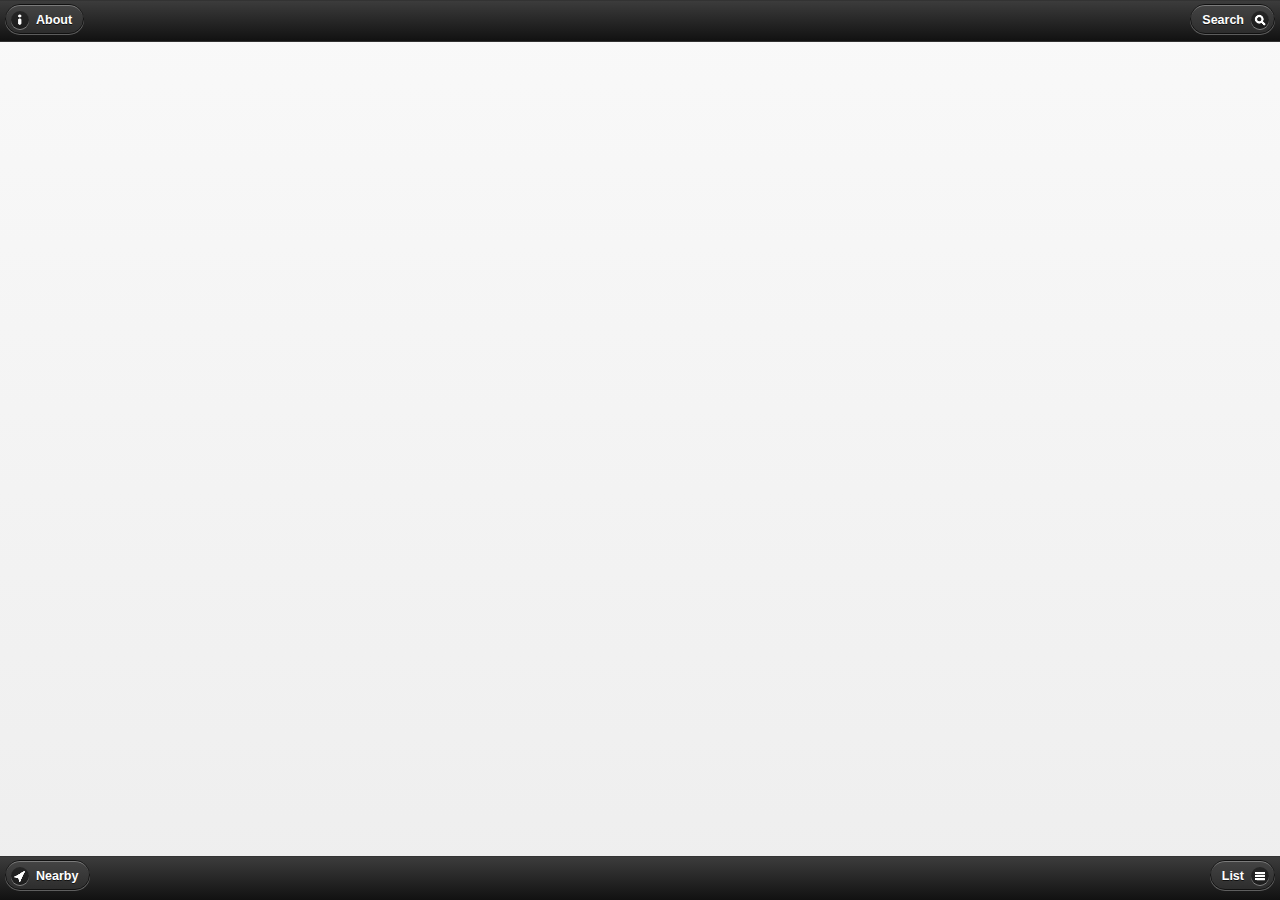
<file: demo-USHealthCenters.html>
<!DOCTYPE html>
<!-- 
  To customize this page for your own data, open fusiontable_settings.js and follow instructions.
  You should not have to touch this file.
-->

<html>
<head>
  <meta name="generator" content="HTML Tidy for Mac OS X (vers 31 October 2006 - Apple Inc. build 15.10), see www.w3.org">
  <meta charset="utf-8">
  <meta name="viewport" content="initial-scale=1.0, user-scalable=no">
  <meta name="apple-mobile-web-app-capable" content="yes">
  <meta name="apple-mobile-web-app-status-bar-style" content="black">
  <link rel="apple-touch-icon" href="apple-touch-icon.png"/>
  <link rel="icon" type="image/png" href="favicon.ico"/>

  <title>Mobile Fusion Table</title>
  <!-- if updating jQueryMobile, please see MOBILE-FUSION-TABLES comments in current version -->
  <link rel="stylesheet" href="source/jquery.mobile-1.3.1.modified.css" type="text/css"/>

  <script type="text/javascript" src="source/jquery-1.7.2.min.js"></script>
  <script type="text/javascript" src="source/jquery.mobile-1.3.1.modified.js"></script> <!-- this must come after jquery -->
  <script type="text/javascript" src="source/handlebars.js"></script>
  <script type="text/javascript" src="source/jquery.address.min.js"></script>
  <script type="text/javascript" src="https://maps.google.com/maps/api/js?sensor=false&amp;libraries=places,geometry"></script>

  <script type="text/javascript" src="source/maps_lib.js"></script>
  <script type="text/javascript" src="samples/fusiontable_settings.USHealthCenters.js"></script>

  <style type="text/css">
            .infobox-container {
              overflow:hidden;
              position:relative;
              font-weight:normal;
              overflow:auto;
            }

            .infobox-default {
              display:inline;
              font-family: Arial, Helvetica, Geneva, sans-serif;
              white-space:normal;
            }

            /* using hr as spacer between search fields */
            hr { 
              display: block; height: 8px;
              border: 0; margin: 0; padding: 0;
            }

            #map_content {
              padding: 0;
              width: 100%;
              height: 100%;
              overflow: hidden;
            }

            #map_canvas {
              padding: 0;
              text-shadow: none;
            }

            #black {
              background-color: #000;
            }
            
            /* custom icons */
            .ui-icon-location {
              background-image: url(source/images/icons-18-white-location.png);
              background-repeat: no-repeat;
            }
  </style>
</head>

<body id="black">
  <!-- Home -->

  <div data-role="page" id="page-map">
    <div data-theme="a" data-role="header">
  <!-- About button -->
      <a id="about" data-role="button" data-transition="slide"
      data-direction="reverse" href=
      "#page-about" data-icon="info" data-iconpos="left" class=
      "ui-btn-left">About</a>
  <!-- Search button -->
  <a data-role="button" id="search_page"
      data-transition="slide" href="#page-search" data-icon=
      "search" data-iconpos="right" class="ui-btn-right">Search</a>

      <h3><span id="titlebar"></span></h3>
    </div>

  <!-- Bounds Exceeded popup message -->
    <div data-role="popup" id="popupDialog" data-overlay-theme="a" data-theme="c"
     style="max-width:400px;" class="ui-corner-all">
      <div data-role="content" data-theme="d" class="ui-corner-bottom ui-content">
        <p id="alertMessageText"></p> 
        <a href="#page-map" id="alertMessageClose" data-role="button">OK</a>  
      </div>
    </div>

  <!-- The Map -->
    <div data-role="content" id="map_content" style="">
      <div id="map_canvas" style=
      "position:absolute;top:42px;bottom:42px;left:0px;right:0px;">
      </div>
    </div>

  <!-- Nearby button -->
    <div data-theme="a" data-role="footer" data-position="fixed"
    style="height:42px">
      <a id="nearby" data-role="button" href="#nearby" data-icon=
      "location" data-iconpos="left" class="ui-btn-left">
      <span id="nearby-name">Nearby</span></a>

  <!-- List button -->
      <a data-role="button" href="#page-list" data-icon="bars" id=
      "listview" data-transition="slideup" data-iconpos="right"
      class="ui-btn-right">List</a>
    </div>
  </div>

  <!-- About view -->
  <div data-role="page" id="page-about">
    <div data-theme="a" data-role="header">
      <a data-role="button" data-transition="slide" data-icon="arrow-l" data-iconpos=
      "left" href="#page-map" class="ui-btn-left" id="about_back">Back</a>

      <h3>About</h3>
    </div>

    <div data-role="content" id="section-about">
    </div>
  </div>

  <!-- List view -->
  <div data-role="page" id="page-list">
    <div data-theme="a" data-role="header">
      <a data-role="button" data-direction="reverse"
      data-transition="slideup" href="index.html#page-map"
      data-icon="arrow-l" data-iconpos="left" class=
      "ui-btn-left" id="list_back">Back</a>

      <h3>List</h3>
    </div>

    <div data-role="content">
      <ul data-role="listview" id="listview" data-divider-theme=""
      data-inset="false">
        <li data-theme="c">Loading results...</li>
      </ul>
    </div>
  </div>

  <!-- Search dialog -->
  <div data-role="page" id="page-search">
    <div data-theme="a" data-role="header">
      <a data-role="button" data-direction="reverse"
      data-transition="slide" href="index.html#page-map"
      data-icon="arrow-l" data-iconpos="left" class=
      "ui-btn-left" id="search_back">Back</a>

      <a data-role="button" href="index.html#page-map"
      data-icon="arrow-r" data-iconpos="right" class=
      "ui-btn-right" id="search_top">Search</a>
      <h3>Search</h3>
    </div>

    <div data-role="content">
        <div id="section-search" data-role="fieldcontain"></div>
        <button class="btn" id="search">Search</button>
    </div>
  </div>

  <script type="text/javascript">
  $(function() {
      MapsLib.initialize();

      $("#about").click(function() { MapsLib.onExitMap(); });
      $("#search_page").click(function() { MapsLib.onExitMap(); });
      $("#listview").click(function(){
        MapsLib.onExitMap();
        MapsLib.getListView();
      });

      $("#about_back").click(function() { MapsLib.onEnterMap(); });
      $("#search_back").click(function() { MapsLib.onEnterMap(); });
      $("#list_back").click(function() { MapsLib.onEnterMap(); });

      $("#search").click(function(){
        MapsLib.onEnterMap();
        MapsLib.doSearch();
      });
      $("#search_top").click(function(){
        MapsLib.onEnterMap();
        MapsLib.doSearch();
      });

      window.addEventListener('popstate', function(e) { 
        MapsLib.onPopState();
      });
  });

  var _gaq = _gaq || [];
  _gaq.push(['_setAccount', 'UA-39859509-1']);
  _gaq.push(['_trackPageview']);

  (function() {
    var ga = document.createElement('script'); ga.type = 'text/javascript'; ga.async = true;
    ga.src = ('https:' == document.location.protocol ? 'https://ssl' : 'http://www') + '.google-analytics.com/ga.js';
    var s = document.getElementsByTagName('script')[0]; s.parentNode.insertBefore(ga, s);
  })();

</script>
</body>
</html>
</file>
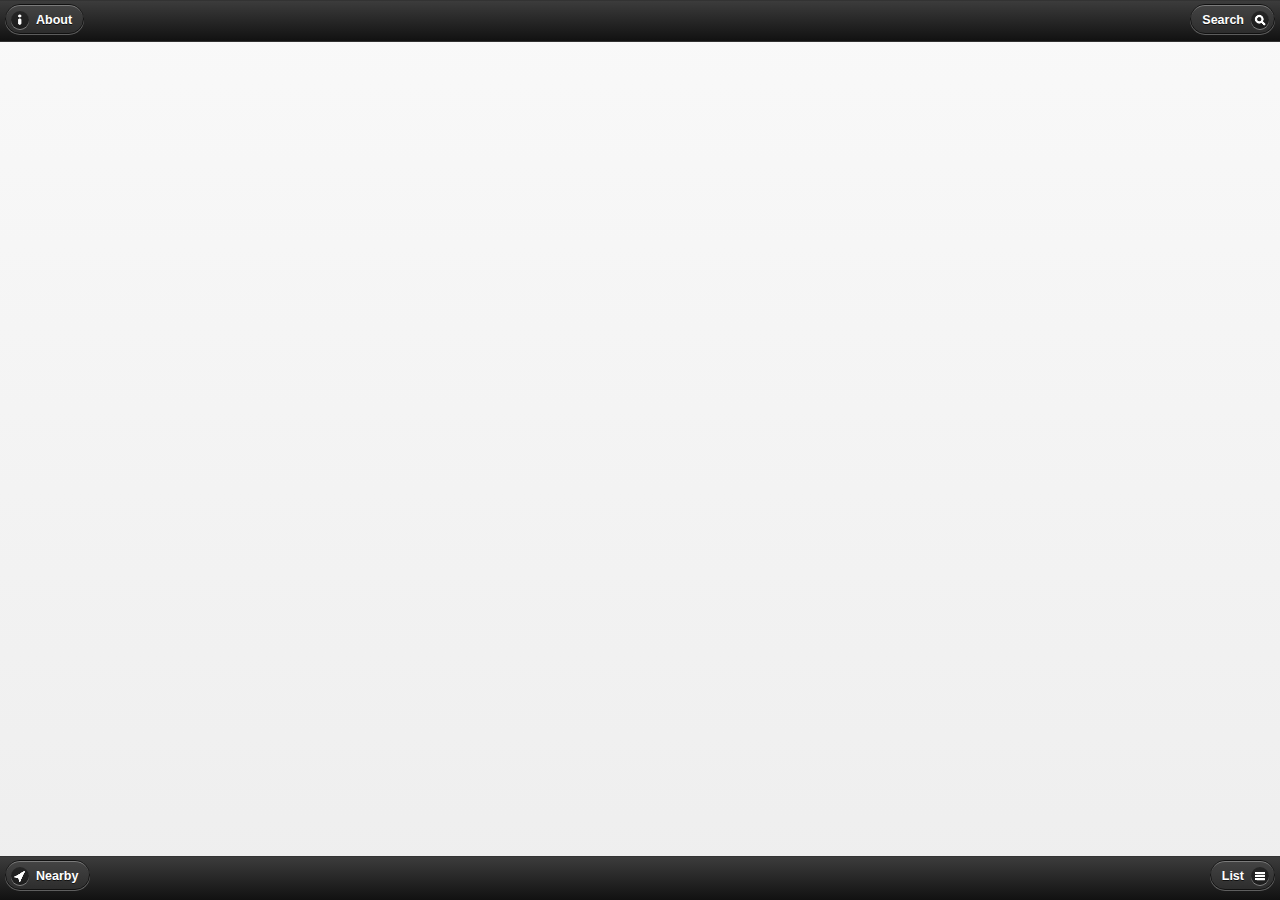
<file: demo.html>
<!DOCTYPE html>
<!--
  IF YOU CLONE THIS BRANCH,
  YOU'RE GOING TO HAVE A BAD TIME.

  Please clone the master branch instead.
  This branch is for demonstration purposes only and isn't set up
  for making your own app from the template.
-->
<html>
<head>
  <meta name="generator" content="HTML Tidy for Mac OS X (vers 31 October 2006 - Apple Inc. build 15.10), see www.w3.org">
  <meta charset="utf-8">
  <meta name="viewport" content="initial-scale=1.0, user-scalable=no">
  <meta name="apple-mobile-web-app-capable" content="yes">
  <meta name="apple-mobile-web-app-status-bar-style" content="black">
  <link rel="apple-touch-icon" href="apple-touch-icon.png"/>
  <link rel="icon" type="image/png" href="favicon.ico"/>

  <title>Mobile Fusion Table</title>
  <!-- if updating jQueryMobile, please see MOBILE-FUSION-TABLES comments in current version -->
  <link rel="stylesheet" href="source/jquery.mobile-1.3.1.modified.css" type="text/css"/>

  <script type="text/javascript" src="source/jquery-1.7.2.min.js"></script>
  <script type="text/javascript" src="source/jquery.mobile-1.3.1.modified.js"></script> <!-- this must come after jquery -->
  <script type="text/javascript" src="source/handlebars.js"></script>
  <script type="text/javascript" src="source/jquery.address.min.js"></script>
  <script type="text/javascript" src="https://maps.google.com/maps/api/js?sensor=false&amp;libraries=places,geometry"></script>

  <script type="text/javascript" src="source/maps_lib.js"></script>
  <script type="text/javascript" src="fusiontable_settings.js"></script>

  <style type="text/css">
            .infobox-container {
              overflow:hidden;
              position:relative;
              font-weight:normal;
            }

            .infobox-default {
              display:inline;
              font-family: Arial, Helvetica, Geneva, sans-serif;
              white-space:normal;
            }

            /* using hr as spacer between search fields */
            hr { 
              display: block; height: 8px;
              border: 0; margin: 0; padding: 0;
            }

            #map_content {
              padding: 0;
              width: 100%;
              height: 100%;
              overflow: hidden;
            }

            #map_canvas {
              padding: 0;
              text-shadow: none;
            }

            #black {
              background-color: #000;
            }
            
            /* custom icons */
            .ui-icon-location {
              background-image: url(source/images/icons-18-white-location.png);
              background-repeat: no-repeat;
            }
  </style>
</head>

<body id="black">
  <!-- Home -->

  <div data-role="page" id="page-map">
    <div data-theme="a" data-role="header">
  <!-- About button -->
      <a id="about" data-role="button" data-transition="slide"
      data-direction="reverse" href=
      "#page-about" data-icon="info" data-iconpos="left" class=
      "ui-btn-left">About</a>
  <!-- Search button -->
  <a data-role="button" id="search_page"
      data-transition="slide" href="#page-search" data-icon=
      "search" data-iconpos="right" class="ui-btn-right">Search</a>
      <h3><span id="titlebar"></span></h3>
    </div>

  <!-- Bounds Exceeded popup message -->
    <div data-role="popup" id="popupDialog" data-overlay-theme="a" data-theme="c"
     style="max-width:400px;" class="ui-corner-all">
      <div data-role="content" data-theme="d" class="ui-corner-bottom ui-content">
        <p id="alertMessageText"></p> 
        <a href="#page-map" id="alertMessageClose" data-role="button">OK</a>  
      </div>
    </div>

  <!-- The Map -->
    <div data-role="content" id="map_content" style="">
      <div id="map_canvas" style=
      "position:absolute;top:42px;bottom:42px;left:0px;right:0px;">
      </div>
    </div>

  <!-- Nearby button -->
    <div data-theme="a" data-role="footer" data-position="fixed"
    style="height:42px">
      <a id="nearby" data-role="button" href="#nearby" data-icon=
      "location" data-iconpos="left" class="ui-btn-left">
      <span id="nearby-name">Nearby</span></a>

  <!-- List button -->
      <a data-role="button" href="#page-list" data-icon="bars" id=
      "listview" data-transition="slideup" data-iconpos="right"
      class="ui-btn-right">List</a>
    </div>
  </div>

  <!-- About view -->
  <div data-role="page" id="page-about">
    <div data-theme="a" data-role="header">
      <a data-role="button" data-transition="slide" data-icon="arrow-l" data-iconpos=
      "left" href="#page-map" class="ui-btn-left" id="about_back">Back</a>

      <h3>About</h3>
    </div>

    <div data-role="content" id="section-about">
    </div>
  </div>

  <!-- List view -->
  <div data-role="page" id="page-list">
    <div data-theme="a" data-role="header">
      <a data-role="button" data-direction="reverse"
      data-transition="slideup" href="index.html#page-map"
      data-icon="arrow-l" data-iconpos="left" class=
      "ui-btn-left" id="list_back">Back</a>

      <h3>List</h3>
    </div>

    <div data-role="content">
      <ul data-role="listview" id="listview" data-divider-theme=""
      data-inset="false">
        <li data-theme="c">Loading results...</li>
      </ul>
    </div>
  </div>

  <!-- Search dialog -->
  <div data-role="page" id="page-search">
    <div data-theme="a" data-role="header">
      <a data-role="button" data-direction="reverse"
      data-transition="slide" href="index.html#page-map"
      data-icon="arrow-l" data-iconpos="left" class=
      "ui-btn-left" id="search_back">Back</a>

      <a data-role="button" href="index.html#page-map"
      data-icon="arrow-r" data-iconpos="right" class=
      "ui-btn-right" id="search_top">Search</a>
      <h3>Search</h3>
    </div>

    <div data-role="content">
        <div id="section-search" data-role="fieldcontain"></div>
        <button class="btn" id="search">Search</button>
    </div>
  </div>

  <script type="text/javascript">
  $(function() {
      MapsLib.initialize();

      $("#about").click(function() { MapsLib.onExitMap(); });
      $("#search_page").click(function() { MapsLib.onExitMap(); });
      $("#listview").click(function(){
        MapsLib.onExitMap();
        MapsLib.getListView();
      });

      $("#about_back").click(function() { MapsLib.onEnterMap(); });
      $("#search_back").click(function() { MapsLib.onEnterMap(); });
      $("#list_back").click(function() { MapsLib.onEnterMap(); });

      $("#search").click(function(){
        MapsLib.onEnterMap();
        MapsLib.doSearch();
      });
      $("#search_top").click(function(){
        MapsLib.onEnterMap();
        MapsLib.doSearch();
      });

      window.addEventListener('popstate', function(e) { 
        MapsLib.onPopState();
      });
  });

  var _gaq = _gaq || [];
  _gaq.push(['_setAccount', 'UA-39859509-1']);
  _gaq.push(['_trackPageview']);

  (function() {
    var ga = document.createElement('script'); ga.type = 'text/javascript'; ga.async = true;
    ga.src = ('https:' == document.location.protocol ? 'https://ssl' : 'http://www') + '.google-analytics.com/ga.js';
    var s = document.getElementsByTagName('script')[0]; s.parentNode.insertBefore(ga, s);
  })();

</script>
</body>
</html>
</file>
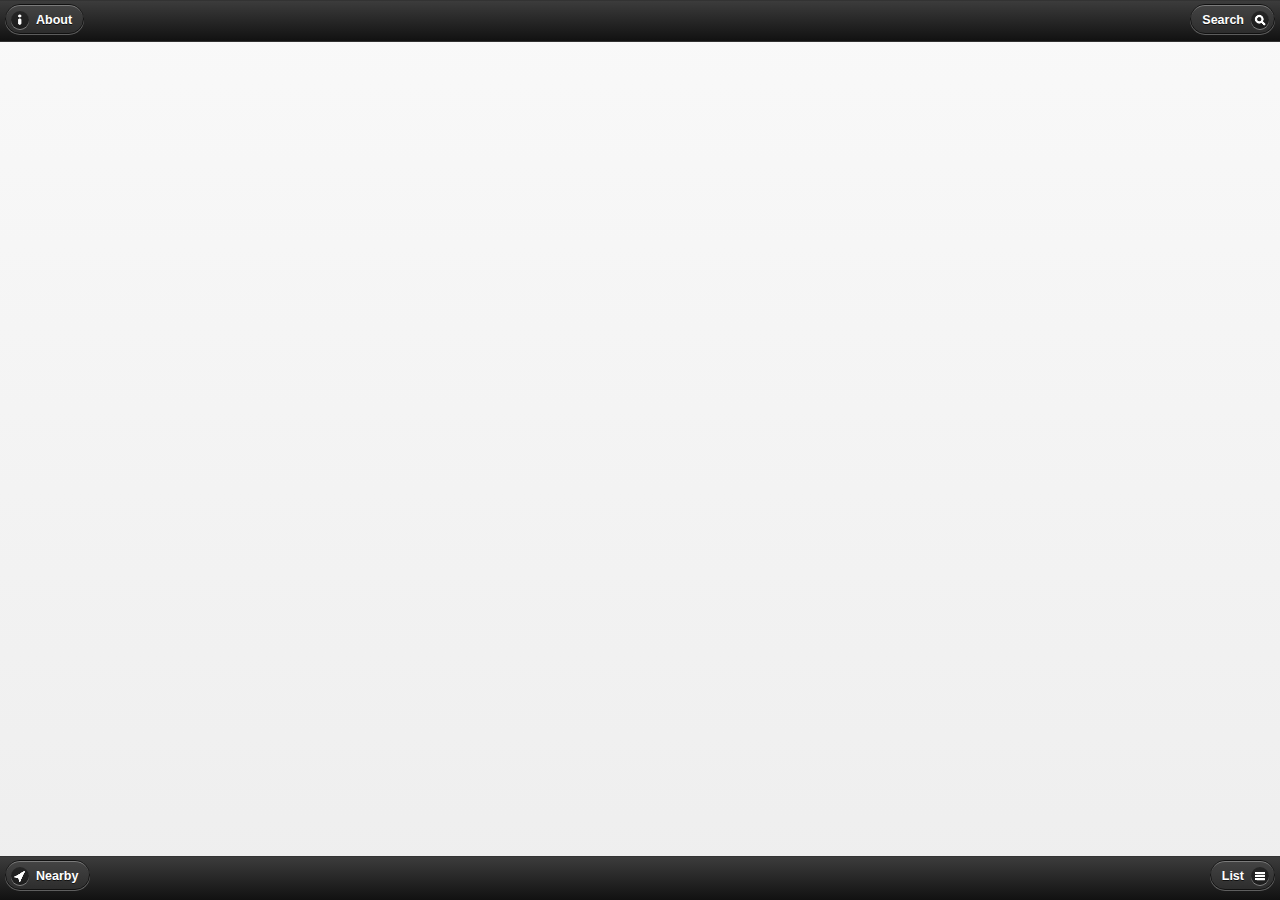
<file: RezzoTanzania.html>
<!DOCTYPE html>
<!-- 
    To customize this page for your own data, open fusiontable_settings.js and follow instructions.
    You should not have to touch this file.
-->

<html>
<head>
    <meta name="generator" content="HTML Tidy for Mac OS X (vers 31 October 2006 - Apple Inc. build 15.10), see www.w3.org">
    <meta charset="utf-8">
    <meta name="viewport" content="initial-scale=1.0, user-scalable=no">
    <meta name="description" content="Tanzania resource map using data uploaded by Peace Corps volunteers.    Apps by Rezzo, site created from Mobile Fusion Tables." />
    <meta name="apple-mobile-web-app-capable" content="yes">
    <meta name="apple-mobile-web-app-status-bar-style" content="black">
    <link rel="apple-touch-icon" href="apple-touch-icon.png"/>
    <link rel="icon" type="image/png" href="favicon.ico"/>

    <title>Tanzania Resources | Rezzo</title>
    <!-- if updating jQueryMobile, please see MOBILE-FUSION-TABLES comments in current version -->
    <link rel="stylesheet" href="source/jquery.mobile-1.3.1.modified.css" type="text/css"/>

    <script type="text/javascript" src="source/jquery-1.7.2.min.js"></script>
    <script type="text/javascript" src="source/jquery.mobile-1.3.1.modified.js"></script> <!-- this must come after jquery -->
    <script type="text/javascript" src="source/handlebars.js"></script>
    <script type="text/javascript" src="source/jquery.address.min.js"></script>
    <script type="text/javascript" src="https://maps.google.com/maps/api/js?sensor=false&amp;libraries=places,geometry"></script>

    <script type="text/javascript" src="source/maps_lib.js"></script>
    <script type="text/javascript" src="samples/fusiontable_settings.RezzoTanzania.js"></script>

    <style type="text/css">
        .infobox-container {
            overflow:hidden;
            position:relative;
            font-weight:normal;
            overflow:auto;
        }

        .infobox-default {
            display:inline;
            font-family: Arial, Helvetica, Geneva, sans-serif;
            white-space:normal;
        }

        /* using hr as spacer between search fields */
        hr { 
            display: block; height: 8px;
            border: 0; margin: 0; padding: 0;
        }

        #map_content {
            padding: 0;
            width: 100%;
            height: 100%;
            overflow: hidden;
        }

        #map_canvas {
            padding: 0;
            text-shadow: none;
        }

        #black {
            background-color: #000;
        }
        
        /* custom icons */
        .ui-icon-location {
            background-image: url(source/images/icons-18-white-location.png);
            background-repeat: no-repeat;
        }
    </style>
</head>

<body id="black">
    <!-- Home -->

    <div data-role="page" id="page-map">
        <div data-theme="a" data-role="header">
    <!-- About button -->
            <a id="about" data-role="button" data-transition="slide"
            data-direction="reverse" href=
            "#page-about" data-icon="info" data-iconpos="left" class=
            "ui-btn-left">About</a>
    <!-- Search button -->
    <a data-role="button" id="search_page"
            data-transition="slide" href="#page-search" data-icon=
            "search" data-iconpos="right" class="ui-btn-right">Search</a>

            <h3><span id="titlebar"></span></h3>
        </div>

    <!-- Bounds Exceeded popup message -->
        <div data-role="popup" id="popupDialog" data-overlay-theme="a" data-theme="c"
         style="max-width:400px;" class="ui-corner-all">
            <div data-role="content" data-theme="d" class="ui-corner-bottom ui-content">
                <p id="alertMessageText"></p> 
                <a href="#page-map" id="alertMessageClose" data-role="button">OK</a>    
            </div>
        </div>

    <!-- The Map -->
        <div data-role="content" id="map_content" style="">
            <div id="map_canvas" style=
            "position:absolute;top:42px;bottom:42px;left:0px;right:0px;">
            </div>
        </div>

    <!-- Nearby button -->
        <div data-theme="a" data-role="footer" data-position="fixed"
        style="height:42px">
            <a id="nearby" data-role="button" href="#nearby" data-icon=
            "location" data-iconpos="left" class="ui-btn-left">
            <span id="nearby-name">Nearby</span></a>

    <!-- List button -->
            <a data-role="button" href="#page-list" data-icon="bars" id=
            "listview" data-transition="slideup" data-iconpos="right"
            class="ui-btn-right">List</a>
        </div>
    </div>

    <!-- About view -->
    <div data-role="page" id="page-about">
        <div data-theme="a" data-role="header">
            <a data-role="button" data-transition="slide" data-icon="arrow-l" data-iconpos=
            "left" href="#page-map" class="ui-btn-left" id="about_back">Back</a>

            <h3>About</h3>
        </div>

        <div data-role="content" id="section-about">
        </div>
    </div>

    <!-- List view -->
    <div data-role="page" id="page-list">
        <div data-theme="a" data-role="header">
            <a data-role="button" data-direction="reverse"
            data-transition="slideup" href="index.html#page-map"
            data-icon="arrow-l" data-iconpos="left" class=
            "ui-btn-left" id="list_back">Back</a>

            <h3>List</h3>
        </div>

        <div data-role="content">
            <ul data-role="listview" id="listview" data-divider-theme=""
            data-inset="false">
                <li data-theme="c">Loading results...</li>
            </ul>
        </div>
    </div>

    <!-- Search dialog -->
    <div data-role="page" id="page-search">
        <div data-theme="a" data-role="header">
            <a data-role="button" data-direction="reverse"
            data-transition="slide" href="index.html#page-map"
            data-icon="arrow-l" data-iconpos="left" class=
            "ui-btn-left" id="search_back">Back</a>

            <a data-role="button" href="index.html#page-map"
            data-icon="arrow-r" data-iconpos="right" class=
            "ui-btn-right" id="search_top">Search</a>
            <h3>Search</h3>
        </div>

        <div data-role="content">
            <div id="section-search" data-role="fieldcontain"></div>
            <button class="btn" id="search">Search</button>
        </div>
    </div>

    <script type="text/javascript">
    $(function() {
        MapsLib.initialize();

        $("#about").click(function() { MapsLib.onExitMap(); });
        $("#search_page").click(function() { MapsLib.onExitMap(); });
        $("#listview").click(function(){
            MapsLib.onExitMap();
            MapsLib.getListView();
        });

        $("#about_back").click(function() { MapsLib.onEnterMap(); });
        $("#search_back").click(function() { MapsLib.onEnterMap(); });
        $("#list_back").click(function() { MapsLib.onEnterMap(); });

        $("#search").click(function(){
            MapsLib.onEnterMap();
            MapsLib.doSearch();
        });
        $("#search_top").click(function(){
            MapsLib.onEnterMap();
            MapsLib.doSearch();
        });

        window.addEventListener('popstate', function(e) { 
            MapsLib.onPopState();
        });
    });

    var _gaq = _gaq || [];
    _gaq.push(['_setAccount', 'UA-39859509-1']);
    _gaq.push(['_trackPageview']);

    (function() {
        var ga = document.createElement('script'); ga.type = 'text/javascript'; ga.async = true;
        ga.src = ('https:' == document.location.protocol ? 'https://ssl' : 'http://www') + '.google-analytics.com/ga.js';
        var s = document.getElementsByTagName('script')[0]; s.parentNode.insertBefore(ga, s);
    })();

</script>
</body>
</html>
</file>
